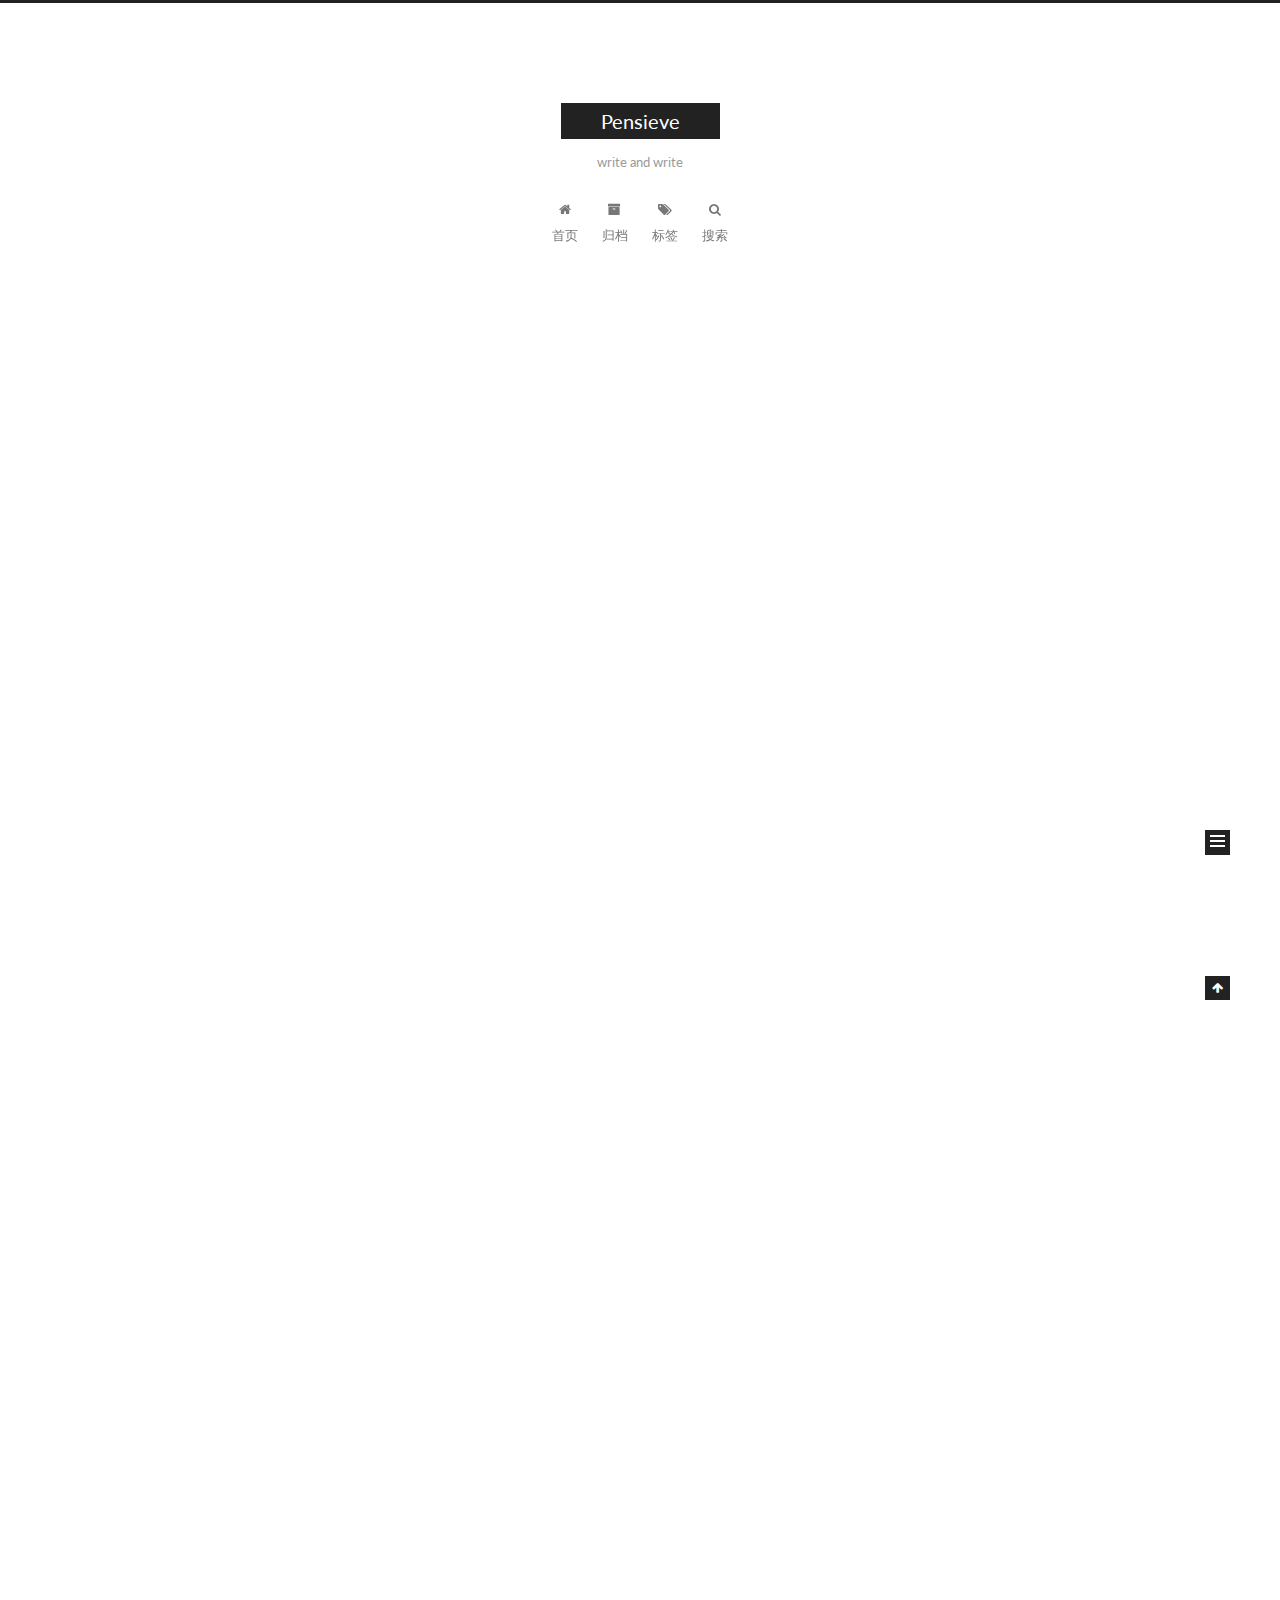
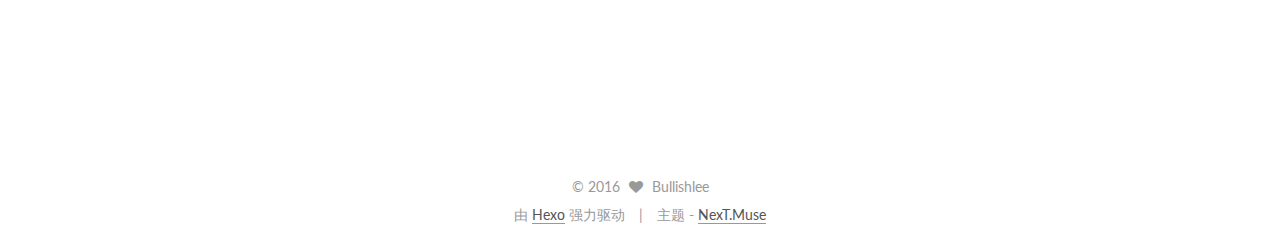
<file: index.html>
<!doctype html>



  


<html class="theme-next muse use-motion">
<head>
  <meta charset="UTF-8"/>
<meta http-equiv="X-UA-Compatible" content="IE=edge,chrome=1" />
<meta name="viewport" content="width=device-width, initial-scale=1, maximum-scale=1"/>



<meta http-equiv="Cache-Control" content="no-transform" />
<meta http-equiv="Cache-Control" content="no-siteapp" />












  
  
  <link href="/vendors/fancybox/source/jquery.fancybox.css?v=2.1.5" rel="stylesheet" type="text/css" />




  
  
  
  

  
    
    
  

  

  

  

  

  
    
    
    <link href="//fonts.googleapis.com/css?family=Lato:300,300italic,400,400italic,700,700italic&subset=latin,latin-ext" rel="stylesheet" type="text/css">
  






<link href="/vendors/font-awesome/css/font-awesome.min.css?v=4.4.0" rel="stylesheet" type="text/css" />

<link href="/css/main.css?v=5.0.1" rel="stylesheet" type="text/css" />


  <meta name="keywords" content="“pensieve”" />








  <link rel="shortcut icon" type="image/x-icon" href="/favicon.ico?v=5.0.1" />






<meta property="og:type" content="website">
<meta property="og:title" content="Pensieve">
<meta property="og:url" content="http://lijiacheng.ac.cn/index.html">
<meta property="og:site_name" content="Pensieve">
<meta name="twitter:card" content="summary">
<meta name="twitter:title" content="Pensieve">



<script type="text/javascript" id="hexo.configuration">
  var NexT = window.NexT || {};
  var CONFIG = {
    scheme: 'Muse',
    sidebar: {"position":"left","display":"post"},
    fancybox: true,
    motion: true,
    duoshuo: {
      userId: 0,
      author: '博主'
    }
  };
</script>




  <link rel="canonical" href="http://lijiacheng.ac.cn/"/>

  <title> Pensieve </title>
</head>

<body itemscope itemtype="http://schema.org/WebPage" lang="zh-Hans">

  


<script>
  (function(i,s,o,g,r,a,m){i['GoogleAnalyticsObject']=r;i[r]=i[r]||function(){
            (i[r].q=i[r].q||[]).push(arguments)},i[r].l=1*new Date();a=s.createElement(o),
          m=s.getElementsByTagName(o)[0];a.async=1;a.src=g;m.parentNode.insertBefore(a,m)
  })(window,document,'script','//www.google-analytics.com/analytics.js','ga');
  ga('create', 'UA-84672351-1', 'auto');
  ga('send', 'pageview');
</script>









  
  
    
  

  <div class="container one-collumn sidebar-position-left 
   page-home 
 ">
    <div class="headband"></div>

    <header id="header" class="header" itemscope itemtype="http://schema.org/WPHeader">
      <div class="header-inner"><div class="site-meta ">
  

  <div class="custom-logo-site-title">
    <a href="/"  class="brand" rel="start">
      <span class="logo-line-before"><i></i></span>
      <span class="site-title">Pensieve</span>
      <span class="logo-line-after"><i></i></span>
    </a>
  </div>
  <p class="site-subtitle">write and write</p>
</div>

<div class="site-nav-toggle">
  <button>
    <span class="btn-bar"></span>
    <span class="btn-bar"></span>
    <span class="btn-bar"></span>
  </button>
</div>

<nav class="site-nav">
  

  
    <ul id="menu" class="menu">
      
        
        <li class="menu-item menu-item-home">
          <a href="/" rel="section">
            
              <i class="menu-item-icon fa fa-fw fa-home"></i> <br />
            
            首页
          </a>
        </li>
      
        
        <li class="menu-item menu-item-archives">
          <a href="/archives" rel="section">
            
              <i class="menu-item-icon fa fa-fw fa-archive"></i> <br />
            
            归档
          </a>
        </li>
      
        
        <li class="menu-item menu-item-tags">
          <a href="/tags" rel="section">
            
              <i class="menu-item-icon fa fa-fw fa-tags"></i> <br />
            
            标签
          </a>
        </li>
      

      
        <li class="menu-item menu-item-search">
          
            <a href="javascript:;" class="popup-trigger">
          
            
              <i class="menu-item-icon fa fa-search fa-fw"></i> <br />
            
            搜索
          </a>
        </li>
      
    </ul>
  

  
    <div class="site-search">
      
  <div class="popup">
 <span class="search-icon fa fa-search"></span>
 <input type="text" id="local-search-input">
 <div id="local-search-result"></div>
 <span class="popup-btn-close">close</span>
</div>


    </div>
  
</nav>

 </div>
    </header>

    <main id="main" class="main">
      <div class="main-inner">
        <div class="content-wrap">
          <div id="content" class="content">
            
  <section id="posts" class="posts-expand">
    
      

  
  

  
  
  

  <article class="post post-type-normal " itemscope itemtype="http://schema.org/Article">

    
      <header class="post-header">

        
        
          <h1 class="post-title" itemprop="name headline">
            
            
              
                
                <a class="post-title-link" href="/2016/09/22/Begin/" itemprop="url">
                  Begin
                </a>
              
            
          </h1>
        

        <div class="post-meta">
          <span class="post-time">
            <span class="post-meta-item-icon">
              <i class="fa fa-calendar-o"></i>
            </span>
            <span class="post-meta-item-text">发表于</span>
            <time itemprop="dateCreated" datetime="2016-09-22T21:15:27+08:00" content="2016-09-22">
              2016-09-22
            </time>
          </span>

          

          
            
          

          

          
          

          
        </div>
      </header>
    


    <div class="post-body" itemprop="articleBody">

      
      

      
        
          
            <ul>
<li>机场比婚礼的殿堂见证了更多真诚的吻，医院的墙比教堂听到了更多的祈祷。<br>—— Shreya Ayanna Chaudhary</li>
</ul>
<hr>
<ul>
<li>如果说俄罗斯方块教会了我什么，那就是错误越积越多，成绩却会消失。<br>—— Sanjay Kadam</li>
</ul>
<hr>
<ul>
<li>有时当我想问上帝当他可以做些什么的时候，为什么他却会允许贫穷、饥饿和不公的存在，但是我怕他会问我同样的问题。  —— 匿名</li>
</ul>
<hr>
<ul>
<li>快乐很简单，简单却很难 ——Rabindranath Tagore</li>
</ul>
<hr>
<ul>
<li>二战期间一位狱中的犹太人刻在集中营墙上的话。 —— Biman Dua</li>
</ul>
<hr>
<ul>
<li>Arthur Ashe(亚瑟·阿什)，传奇性的温布尔登网球选手，因1983年做心脏手术时被使用了受感染的血液而染上艾滋病濒临死亡。他收到了来自他的粉丝来自世界各地的信件，其中一份写着：“为什么上帝偏偏选择了你经受如此病痛？”Arthur Ashe如此回复：“世界上有50,000,000个孩子开始打网球，5,000,000个学习网球，500,000个接受专业训练，50,00个打到巡回赛，500个打到大满贯，50个打到温布尔登，4个进入半决赛，2个最终进入决赛。当我成为拿着奖杯的那个人时，我从不问上帝‘为什么是我’”。<br>现在遭受病痛，我也不该问上帝‘为什么是我’。  —— Vikram Bhat</li>
</ul>
<hr>
<ul>
<li>当我5岁的时候，我妈妈告诉我快乐是生活的真谛。后来我上了学，他们问我长大了想干什么，我写下“快乐”。他们说我不懂这个问题，我说他们不懂生活。 ——John Lennon(约翰·列侬)</li>
</ul>
<hr>
<ul>
<li>达赖喇嘛，当被问到关于人类他最惊讶的是什么时，他说：“人，因为他牺牲健康来赚钱，又花钱来恢复健康。因为太担心未来而不能享受现在，所以他既不活在现在，也不活在未来。”<br>—— Arun Subramanian</li>
</ul>
<hr>

          
        
      
    </div>

    <div>
      
    </div>

    <div>
      
    </div>

    <footer class="post-footer">
      

      

      
      
        <div class="post-eof"></div>
      
    </footer>
  </article>


    
  </section>

  


          </div>
          


          

        </div>
        
          
  
  <div class="sidebar-toggle">
    <div class="sidebar-toggle-line-wrap">
      <span class="sidebar-toggle-line sidebar-toggle-line-first"></span>
      <span class="sidebar-toggle-line sidebar-toggle-line-middle"></span>
      <span class="sidebar-toggle-line sidebar-toggle-line-last"></span>
    </div>
  </div>

  <aside id="sidebar" class="sidebar">
    <div class="sidebar-inner">

      

      

      <section class="site-overview sidebar-panel  sidebar-panel-active ">
        <div class="site-author motion-element" itemprop="author" itemscope itemtype="http://schema.org/Person">
          <img class="site-author-image" itemprop="image"
               src="/images/avatar.png"
               alt="Bullishlee" />
          <p class="site-author-name" itemprop="name">Bullishlee</p>
          <p class="site-description motion-element" itemprop="description"></p>
        </div>
        <nav class="site-state motion-element">
          <div class="site-state-item site-state-posts">
            <a href="/archives">
              <span class="site-state-item-count">1</span>
              <span class="site-state-item-name">日志</span>
            </a>
          </div>

          

          
            <div class="site-state-item site-state-tags">
              <a href="/tags">
                <span class="site-state-item-count">1</span>
                <span class="site-state-item-name">标签</span>
              </a>
            </div>
          

        </nav>

        

        <div class="links-of-author motion-element">
          
        </div>

        
        

        
        

      </section>

      

    </div>
  </aside>


        
      </div>
    </main>

    <footer id="footer" class="footer">
      <div class="footer-inner">
        <div class="copyright" >
  
  &copy; 
  <span itemprop="copyrightYear">2016</span>
  <span class="with-love">
    <i class="fa fa-heart"></i>
  </span>
  <span class="author" itemprop="copyrightHolder">Bullishlee</span>
</div>

<div class="powered-by">
  由 <a class="theme-link" href="https://hexo.io">Hexo</a> 强力驱动
</div>

<div class="theme-info">
  主题 -
  <a class="theme-link" href="https://github.com/iissnan/hexo-theme-next">
    NexT.Muse
  </a>
</div>

        

        
      </div>
    </footer>

    <div class="back-to-top">
      <i class="fa fa-arrow-up"></i>
    </div>
  </div>

  

<script type="text/javascript">
  if (Object.prototype.toString.call(window.Promise) !== '[object Function]') {
    window.Promise = null;
  }
</script>









  



  
  <script type="text/javascript" src="/vendors/jquery/index.js?v=2.1.3"></script>

  
  <script type="text/javascript" src="/vendors/fastclick/lib/fastclick.min.js?v=1.0.6"></script>

  
  <script type="text/javascript" src="/vendors/jquery_lazyload/jquery.lazyload.js?v=1.9.7"></script>

  
  <script type="text/javascript" src="/vendors/velocity/velocity.min.js?v=1.2.1"></script>

  
  <script type="text/javascript" src="/vendors/velocity/velocity.ui.min.js?v=1.2.1"></script>

  
  <script type="text/javascript" src="/vendors/fancybox/source/jquery.fancybox.pack.js?v=2.1.5"></script>


  


  <script type="text/javascript" src="/js/src/utils.js?v=5.0.1"></script>

  <script type="text/javascript" src="/js/src/motion.js?v=5.0.1"></script>



  
  

  

  


  <script type="text/javascript" src="/js/src/bootstrap.js?v=5.0.1"></script>



  



  




  
  
  <script type="text/javascript">
    // Popup Window;
    var isfetched = false;
    // Search DB path;
    var search_path = "search.xml";
    if (search_path.length == 0) {
       search_path = "search.xml";
    }
    var path = "/" + search_path;
    // monitor main search box;

    function proceedsearch() {
      $("body").append('<div class="popoverlay">').css('overflow', 'hidden');
      $('.popup').toggle();

    }
    // search function;
    var searchFunc = function(path, search_id, content_id) {
    'use strict';
    $.ajax({
        url: path,
        dataType: "xml",
        async: true,
        success: function( xmlResponse ) {
            // get the contents from search data
            isfetched = true;
            $('.popup').detach().appendTo('.header-inner');
            var datas = $( "entry", xmlResponse ).map(function() {
                return {
                    title: $( "title", this ).text(),
                    content: $("content",this).text(),
                    url: $( "url" , this).text()
                };
            }).get();
            var $input = document.getElementById(search_id);
            var $resultContent = document.getElementById(content_id);
            $input.addEventListener('input', function(){
                var matchcounts = 0;
                var str='<ul class=\"search-result-list\">';
                var keywords = this.value.trim().toLowerCase().split(/[\s\-]+/);
                $resultContent.innerHTML = "";
                if (this.value.trim().length > 1) {
                // perform local searching
                datas.forEach(function(data) {
                    var isMatch = true;
                    var content_index = [];
                    var data_title = data.title.trim().toLowerCase();
                    var data_content = data.content.trim().replace(/<[^>]+>/g,"").toLowerCase();
                    var data_url = data.url;
                    var index_title = -1;
                    var index_content = -1;
                    var first_occur = -1;
                    // only match artiles with not empty titles and contents
                    if(data_title != '' && data_content != '') {
                        keywords.forEach(function(keyword, i) {
                            index_title = data_title.indexOf(keyword);
                            index_content = data_content.indexOf(keyword);
                            if( index_title < 0 && index_content < 0 ){
                                isMatch = false;
                            } else {
                                if (index_content < 0) {
                                    index_content = 0;
                                }
                                if (i == 0) {
                                    first_occur = index_content;
                                }
                            }
                        });
                    }
                    // show search results
                    if (isMatch) {
                        matchcounts += 1;
                        str += "<li><a href='"+ data_url +"' class='search-result-title'>"+ data_title +"</a>";
                        var content = data.content.trim().replace(/<[^>]+>/g,"");
                        if (first_occur >= 0) {
                            // cut out 100 characters
                            var start = first_occur - 20;
                            var end = first_occur + 80;
                            if(start < 0){
                                start = 0;
                            }
                            if(start == 0){
                                end = 50;
                            }
                            if(end > content.length){
                                end = content.length;
                            }
                            var match_content = content.substring(start, end);
                            // highlight all keywords
                            keywords.forEach(function(keyword){
                                var regS = new RegExp(keyword, "gi");
                                match_content = match_content.replace(regS, "<b class=\"search-keyword\">"+keyword+"</b>");
                            });

                            str += "<p class=\"search-result\">" + match_content +"...</p>"
                        }
                        str += "</li>";
                    }
                })};
                str += "</ul>";
                if (matchcounts == 0) { str = '<div id="no-result"><i class="fa fa-frown-o fa-5x" /></div>' }
                if (keywords == "") { str = '<div id="no-result"><i class="fa fa-search fa-5x" /></div>' }
                $resultContent.innerHTML = str;
            });
            proceedsearch();
        }
    });}

    // handle and trigger popup window;
    $('.popup-trigger').click(function(e) {
      e.stopPropagation();
      if (isfetched == false) {
        searchFunc(path, 'local-search-input', 'local-search-result');
      } else {
        proceedsearch();
      };

    });

    $('.popup-btn-close').click(function(e){
      $('.popup').hide();
      $(".popoverlay").remove();
      $('body').css('overflow', '');
    });
    $('.popup').click(function(e){
      e.stopPropagation();
    });
  </script>


  

  

  

</body>
</html>
</file>
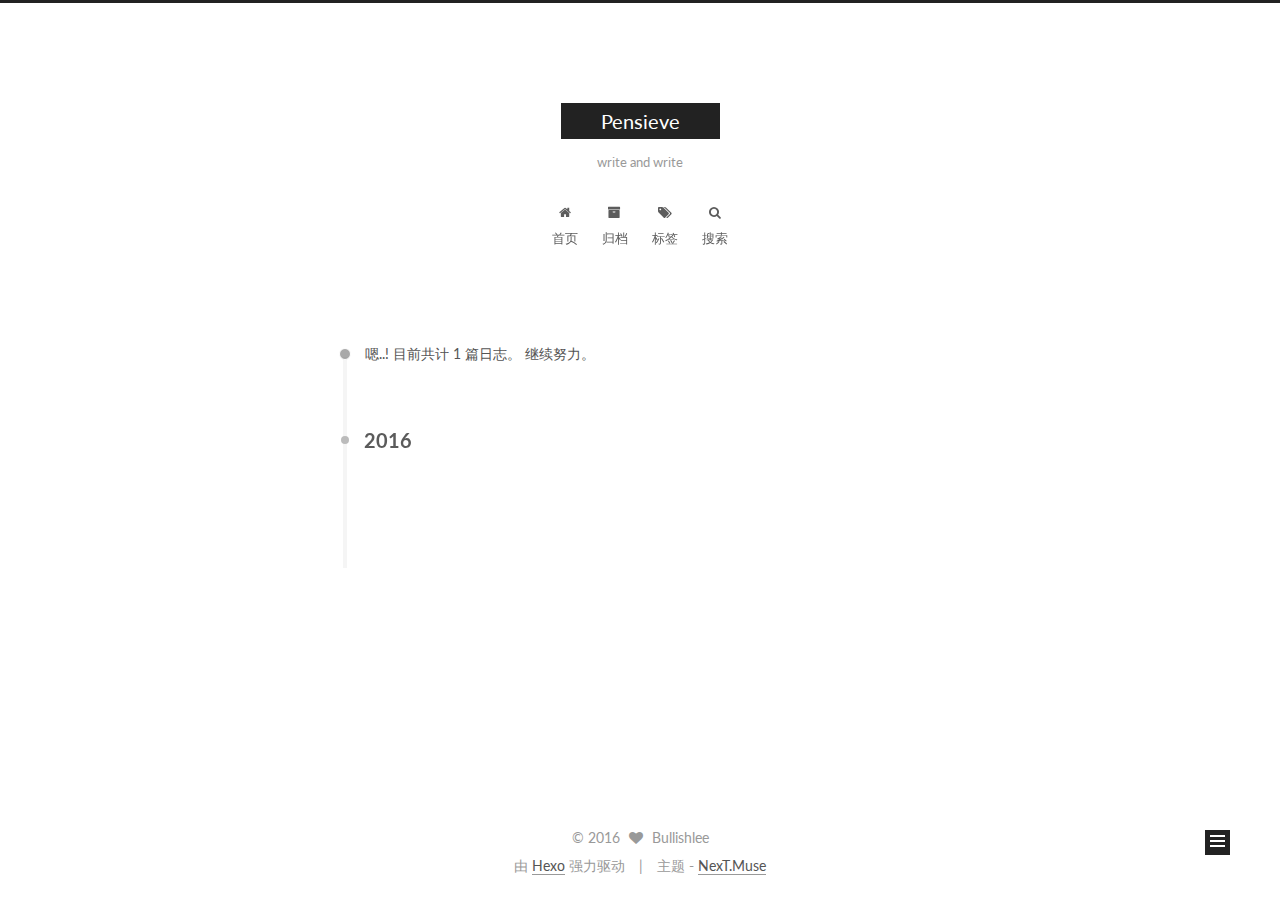
<file: archives/index.html>
<!doctype html>



  


<html class="theme-next muse use-motion">
<head>
  <meta charset="UTF-8"/>
<meta http-equiv="X-UA-Compatible" content="IE=edge,chrome=1" />
<meta name="viewport" content="width=device-width, initial-scale=1, maximum-scale=1"/>



<meta http-equiv="Cache-Control" content="no-transform" />
<meta http-equiv="Cache-Control" content="no-siteapp" />












  
  
  <link href="/vendors/fancybox/source/jquery.fancybox.css?v=2.1.5" rel="stylesheet" type="text/css" />




  
  
  
  

  
    
    
  

  

  

  

  

  
    
    
    <link href="//fonts.googleapis.com/css?family=Lato:300,300italic,400,400italic,700,700italic&subset=latin,latin-ext" rel="stylesheet" type="text/css">
  






<link href="/vendors/font-awesome/css/font-awesome.min.css?v=4.4.0" rel="stylesheet" type="text/css" />

<link href="/css/main.css?v=5.0.1" rel="stylesheet" type="text/css" />


  <meta name="keywords" content="“pensieve”" />








  <link rel="shortcut icon" type="image/x-icon" href="/favicon.ico?v=5.0.1" />






<meta property="og:type" content="website">
<meta property="og:title" content="Pensieve">
<meta property="og:url" content="http://lijiacheng.ac.cn/archives/index.html">
<meta property="og:site_name" content="Pensieve">
<meta name="twitter:card" content="summary">
<meta name="twitter:title" content="Pensieve">



<script type="text/javascript" id="hexo.configuration">
  var NexT = window.NexT || {};
  var CONFIG = {
    scheme: 'Muse',
    sidebar: {"position":"left","display":"post"},
    fancybox: true,
    motion: true,
    duoshuo: {
      userId: 0,
      author: '博主'
    }
  };
</script>




  <link rel="canonical" href="http://lijiacheng.ac.cn/archives/"/>

  <title> 归档 | Pensieve </title>
</head>

<body itemscope itemtype="http://schema.org/WebPage" lang="zh-Hans">

  


<script>
  (function(i,s,o,g,r,a,m){i['GoogleAnalyticsObject']=r;i[r]=i[r]||function(){
            (i[r].q=i[r].q||[]).push(arguments)},i[r].l=1*new Date();a=s.createElement(o),
          m=s.getElementsByTagName(o)[0];a.async=1;a.src=g;m.parentNode.insertBefore(a,m)
  })(window,document,'script','//www.google-analytics.com/analytics.js','ga');
  ga('create', 'UA-84672351-1', 'auto');
  ga('send', 'pageview');
</script>









  
  
    
  

  <div class="container one-collumn sidebar-position-left  page-archive  ">
    <div class="headband"></div>

    <header id="header" class="header" itemscope itemtype="http://schema.org/WPHeader">
      <div class="header-inner"><div class="site-meta ">
  

  <div class="custom-logo-site-title">
    <a href="/"  class="brand" rel="start">
      <span class="logo-line-before"><i></i></span>
      <span class="site-title">Pensieve</span>
      <span class="logo-line-after"><i></i></span>
    </a>
  </div>
  <p class="site-subtitle">write and write</p>
</div>

<div class="site-nav-toggle">
  <button>
    <span class="btn-bar"></span>
    <span class="btn-bar"></span>
    <span class="btn-bar"></span>
  </button>
</div>

<nav class="site-nav">
  

  
    <ul id="menu" class="menu">
      
        
        <li class="menu-item menu-item-home">
          <a href="/" rel="section">
            
              <i class="menu-item-icon fa fa-fw fa-home"></i> <br />
            
            首页
          </a>
        </li>
      
        
        <li class="menu-item menu-item-archives">
          <a href="/archives" rel="section">
            
              <i class="menu-item-icon fa fa-fw fa-archive"></i> <br />
            
            归档
          </a>
        </li>
      
        
        <li class="menu-item menu-item-tags">
          <a href="/tags" rel="section">
            
              <i class="menu-item-icon fa fa-fw fa-tags"></i> <br />
            
            标签
          </a>
        </li>
      

      
        <li class="menu-item menu-item-search">
          
            <a href="javascript:;" class="popup-trigger">
          
            
              <i class="menu-item-icon fa fa-search fa-fw"></i> <br />
            
            搜索
          </a>
        </li>
      
    </ul>
  

  
    <div class="site-search">
      
  <div class="popup">
 <span class="search-icon fa fa-search"></span>
 <input type="text" id="local-search-input">
 <div id="local-search-result"></div>
 <span class="popup-btn-close">close</span>
</div>


    </div>
  
</nav>

 </div>
    </header>

    <main id="main" class="main">
      <div class="main-inner">
        <div class="content-wrap">
          <div id="content" class="content">
            

  <section id="posts" class="posts-collapse">
    <span class="archive-move-on"></span>

    <span class="archive-page-counter">
      
      
      
        
      
      嗯..! 目前共计 1 篇日志。 继续努力。
    </span>

    

      
      
      

      
        
        <div class="collection-title">
          <h2 class="archive-year motion-element" id="archive-year-2016">2016</h2>
        </div>
      
      

      

  <article class="post post-type-normal" itemscope itemtype="http://schema.org/Article">
    <header class="post-header">

      <h1 class="post-title">
        
            <a class="post-title-link" href="/2016/09/22/Begin/" itemprop="url">
              
                <span itemprop="name">Begin</span>
              
            </a>
        
      </h1>

      <div class="post-meta">
        <time class="post-time" itemprop="dateCreated"
              datetime="2016-09-22T21:15:27+08:00"
              content="2016-09-22" >
          09-22
        </time>
      </div>

    </header>
  </article>



    

  </section>

  



          </div>
          


          

        </div>
        
          
  
  <div class="sidebar-toggle">
    <div class="sidebar-toggle-line-wrap">
      <span class="sidebar-toggle-line sidebar-toggle-line-first"></span>
      <span class="sidebar-toggle-line sidebar-toggle-line-middle"></span>
      <span class="sidebar-toggle-line sidebar-toggle-line-last"></span>
    </div>
  </div>

  <aside id="sidebar" class="sidebar">
    <div class="sidebar-inner">

      

      

      <section class="site-overview sidebar-panel  sidebar-panel-active ">
        <div class="site-author motion-element" itemprop="author" itemscope itemtype="http://schema.org/Person">
          <img class="site-author-image" itemprop="image"
               src="/images/avatar.png"
               alt="Bullishlee" />
          <p class="site-author-name" itemprop="name">Bullishlee</p>
          <p class="site-description motion-element" itemprop="description"></p>
        </div>
        <nav class="site-state motion-element">
          <div class="site-state-item site-state-posts">
            <a href="/archives">
              <span class="site-state-item-count">1</span>
              <span class="site-state-item-name">日志</span>
            </a>
          </div>

          

          
            <div class="site-state-item site-state-tags">
              <a href="/tags">
                <span class="site-state-item-count">1</span>
                <span class="site-state-item-name">标签</span>
              </a>
            </div>
          

        </nav>

        

        <div class="links-of-author motion-element">
          
        </div>

        
        

        
        

      </section>

      

    </div>
  </aside>


        
      </div>
    </main>

    <footer id="footer" class="footer">
      <div class="footer-inner">
        <div class="copyright" >
  
  &copy; 
  <span itemprop="copyrightYear">2016</span>
  <span class="with-love">
    <i class="fa fa-heart"></i>
  </span>
  <span class="author" itemprop="copyrightHolder">Bullishlee</span>
</div>

<div class="powered-by">
  由 <a class="theme-link" href="https://hexo.io">Hexo</a> 强力驱动
</div>

<div class="theme-info">
  主题 -
  <a class="theme-link" href="https://github.com/iissnan/hexo-theme-next">
    NexT.Muse
  </a>
</div>

        

        
      </div>
    </footer>

    <div class="back-to-top">
      <i class="fa fa-arrow-up"></i>
    </div>
  </div>

  

<script type="text/javascript">
  if (Object.prototype.toString.call(window.Promise) !== '[object Function]') {
    window.Promise = null;
  }
</script>









  



  
  <script type="text/javascript" src="/vendors/jquery/index.js?v=2.1.3"></script>

  
  <script type="text/javascript" src="/vendors/fastclick/lib/fastclick.min.js?v=1.0.6"></script>

  
  <script type="text/javascript" src="/vendors/jquery_lazyload/jquery.lazyload.js?v=1.9.7"></script>

  
  <script type="text/javascript" src="/vendors/velocity/velocity.min.js?v=1.2.1"></script>

  
  <script type="text/javascript" src="/vendors/velocity/velocity.ui.min.js?v=1.2.1"></script>

  
  <script type="text/javascript" src="/vendors/fancybox/source/jquery.fancybox.pack.js?v=2.1.5"></script>


  


  <script type="text/javascript" src="/js/src/utils.js?v=5.0.1"></script>

  <script type="text/javascript" src="/js/src/motion.js?v=5.0.1"></script>



  
  

  
  
    <script type="text/javascript" id="motion.page.archive">
      $('.archive-year').velocity('transition.slideLeftIn');
    </script>
  


  


  <script type="text/javascript" src="/js/src/bootstrap.js?v=5.0.1"></script>



  



  




  
  
  <script type="text/javascript">
    // Popup Window;
    var isfetched = false;
    // Search DB path;
    var search_path = "search.xml";
    if (search_path.length == 0) {
       search_path = "search.xml";
    }
    var path = "/" + search_path;
    // monitor main search box;

    function proceedsearch() {
      $("body").append('<div class="popoverlay">').css('overflow', 'hidden');
      $('.popup').toggle();

    }
    // search function;
    var searchFunc = function(path, search_id, content_id) {
    'use strict';
    $.ajax({
        url: path,
        dataType: "xml",
        async: true,
        success: function( xmlResponse ) {
            // get the contents from search data
            isfetched = true;
            $('.popup').detach().appendTo('.header-inner');
            var datas = $( "entry", xmlResponse ).map(function() {
                return {
                    title: $( "title", this ).text(),
                    content: $("content",this).text(),
                    url: $( "url" , this).text()
                };
            }).get();
            var $input = document.getElementById(search_id);
            var $resultContent = document.getElementById(content_id);
            $input.addEventListener('input', function(){
                var matchcounts = 0;
                var str='<ul class=\"search-result-list\">';
                var keywords = this.value.trim().toLowerCase().split(/[\s\-]+/);
                $resultContent.innerHTML = "";
                if (this.value.trim().length > 1) {
                // perform local searching
                datas.forEach(function(data) {
                    var isMatch = true;
                    var content_index = [];
                    var data_title = data.title.trim().toLowerCase();
                    var data_content = data.content.trim().replace(/<[^>]+>/g,"").toLowerCase();
                    var data_url = data.url;
                    var index_title = -1;
                    var index_content = -1;
                    var first_occur = -1;
                    // only match artiles with not empty titles and contents
                    if(data_title != '' && data_content != '') {
                        keywords.forEach(function(keyword, i) {
                            index_title = data_title.indexOf(keyword);
                            index_content = data_content.indexOf(keyword);
                            if( index_title < 0 && index_content < 0 ){
                                isMatch = false;
                            } else {
                                if (index_content < 0) {
                                    index_content = 0;
                                }
                                if (i == 0) {
                                    first_occur = index_content;
                                }
                            }
                        });
                    }
                    // show search results
                    if (isMatch) {
                        matchcounts += 1;
                        str += "<li><a href='"+ data_url +"' class='search-result-title'>"+ data_title +"</a>";
                        var content = data.content.trim().replace(/<[^>]+>/g,"");
                        if (first_occur >= 0) {
                            // cut out 100 characters
                            var start = first_occur - 20;
                            var end = first_occur + 80;
                            if(start < 0){
                                start = 0;
                            }
                            if(start == 0){
                                end = 50;
                            }
                            if(end > content.length){
                                end = content.length;
                            }
                            var match_content = content.substring(start, end);
                            // highlight all keywords
                            keywords.forEach(function(keyword){
                                var regS = new RegExp(keyword, "gi");
                                match_content = match_content.replace(regS, "<b class=\"search-keyword\">"+keyword+"</b>");
                            });

                            str += "<p class=\"search-result\">" + match_content +"...</p>"
                        }
                        str += "</li>";
                    }
                })};
                str += "</ul>";
                if (matchcounts == 0) { str = '<div id="no-result"><i class="fa fa-frown-o fa-5x" /></div>' }
                if (keywords == "") { str = '<div id="no-result"><i class="fa fa-search fa-5x" /></div>' }
                $resultContent.innerHTML = str;
            });
            proceedsearch();
        }
    });}

    // handle and trigger popup window;
    $('.popup-trigger').click(function(e) {
      e.stopPropagation();
      if (isfetched == false) {
        searchFunc(path, 'local-search-input', 'local-search-result');
      } else {
        proceedsearch();
      };

    });

    $('.popup-btn-close').click(function(e){
      $('.popup').hide();
      $(".popoverlay").remove();
      $('body').css('overflow', '');
    });
    $('.popup').click(function(e){
      e.stopPropagation();
    });
  </script>


  

  

  

</body>
</html>
</file>
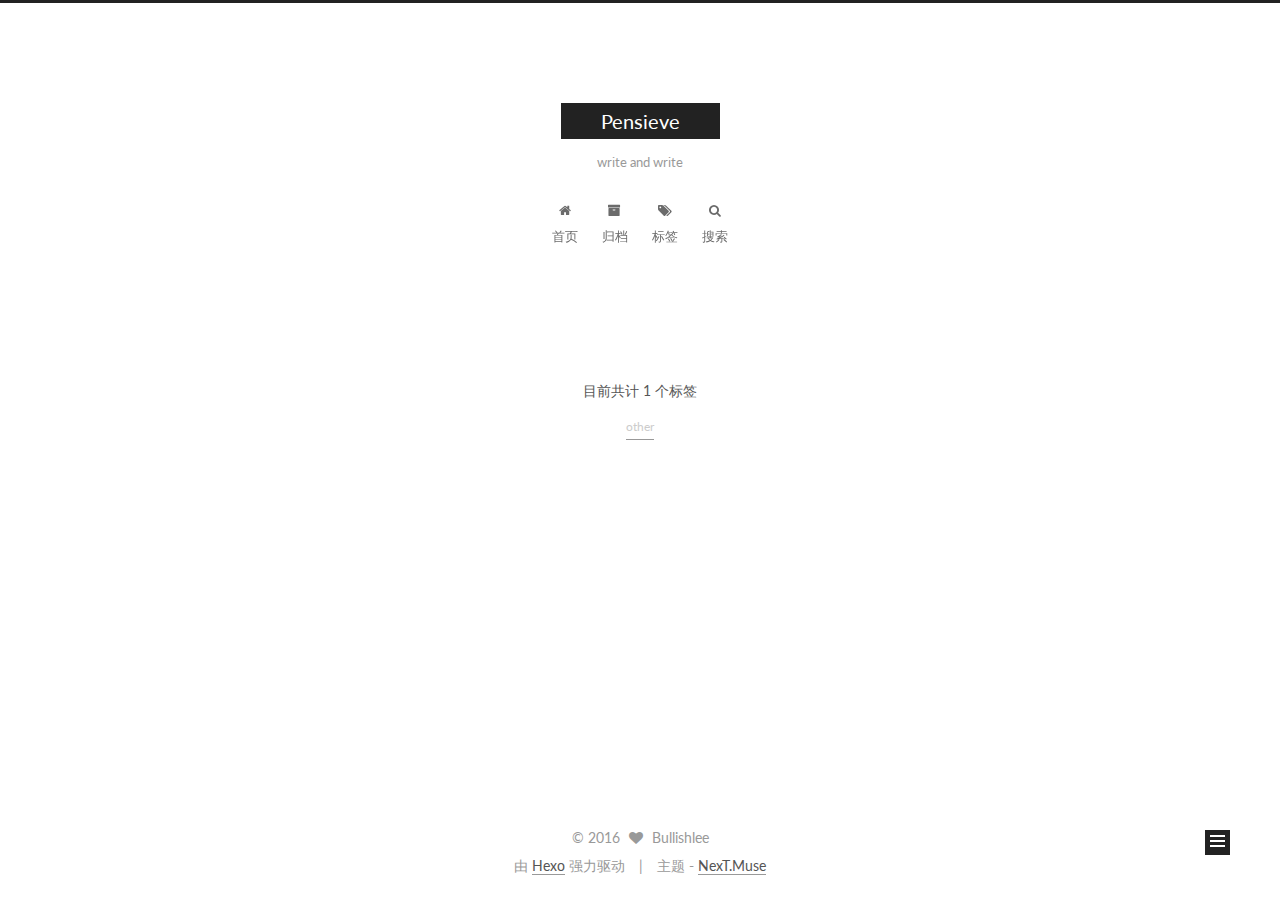
<file: tags/index.html>
<!doctype html>



  


<html class="theme-next muse use-motion">
<head>
  <meta charset="UTF-8"/>
<meta http-equiv="X-UA-Compatible" content="IE=edge,chrome=1" />
<meta name="viewport" content="width=device-width, initial-scale=1, maximum-scale=1"/>



<meta http-equiv="Cache-Control" content="no-transform" />
<meta http-equiv="Cache-Control" content="no-siteapp" />












  
  
  <link href="/vendors/fancybox/source/jquery.fancybox.css?v=2.1.5" rel="stylesheet" type="text/css" />




  
  
  
  

  
    
    
  

  

  

  

  

  
    
    
    <link href="//fonts.googleapis.com/css?family=Lato:300,300italic,400,400italic,700,700italic&subset=latin,latin-ext" rel="stylesheet" type="text/css">
  






<link href="/vendors/font-awesome/css/font-awesome.min.css?v=4.4.0" rel="stylesheet" type="text/css" />

<link href="/css/main.css?v=5.0.1" rel="stylesheet" type="text/css" />


  <meta name="keywords" content="“pensieve”" />








  <link rel="shortcut icon" type="image/x-icon" href="/favicon.ico?v=5.0.1" />






<meta property="og:type" content="website">
<meta property="og:title" content="标签">
<meta property="og:url" content="http://lijiacheng.ac.cn/tags/index.html">
<meta property="og:site_name" content="Pensieve">
<meta property="og:updated_time" content="2016-09-23T12:52:22.000Z">
<meta name="twitter:card" content="summary">
<meta name="twitter:title" content="标签">



<script type="text/javascript" id="hexo.configuration">
  var NexT = window.NexT || {};
  var CONFIG = {
    scheme: 'Muse',
    sidebar: {"position":"left","display":"post"},
    fancybox: true,
    motion: true,
    duoshuo: {
      userId: 0,
      author: '博主'
    }
  };
</script>




  <link rel="canonical" href="http://lijiacheng.ac.cn/tags/"/>

  <title>
  

  
    标签 | Pensieve
  
</title>
</head>

<body itemscope itemtype="http://schema.org/WebPage" lang="zh-Hans">

  


<script>
  (function(i,s,o,g,r,a,m){i['GoogleAnalyticsObject']=r;i[r]=i[r]||function(){
            (i[r].q=i[r].q||[]).push(arguments)},i[r].l=1*new Date();a=s.createElement(o),
          m=s.getElementsByTagName(o)[0];a.async=1;a.src=g;m.parentNode.insertBefore(a,m)
  })(window,document,'script','//www.google-analytics.com/analytics.js','ga');
  ga('create', 'UA-84672351-1', 'auto');
  ga('send', 'pageview');
</script>









  
  
    
  

  <div class="container one-collumn sidebar-position-left  ">
    <div class="headband"></div>

    <header id="header" class="header" itemscope itemtype="http://schema.org/WPHeader">
      <div class="header-inner"><div class="site-meta ">
  

  <div class="custom-logo-site-title">
    <a href="/"  class="brand" rel="start">
      <span class="logo-line-before"><i></i></span>
      <span class="site-title">Pensieve</span>
      <span class="logo-line-after"><i></i></span>
    </a>
  </div>
  <p class="site-subtitle">write and write</p>
</div>

<div class="site-nav-toggle">
  <button>
    <span class="btn-bar"></span>
    <span class="btn-bar"></span>
    <span class="btn-bar"></span>
  </button>
</div>

<nav class="site-nav">
  

  
    <ul id="menu" class="menu">
      
        
        <li class="menu-item menu-item-home">
          <a href="/" rel="section">
            
              <i class="menu-item-icon fa fa-fw fa-home"></i> <br />
            
            首页
          </a>
        </li>
      
        
        <li class="menu-item menu-item-archives">
          <a href="/archives" rel="section">
            
              <i class="menu-item-icon fa fa-fw fa-archive"></i> <br />
            
            归档
          </a>
        </li>
      
        
        <li class="menu-item menu-item-tags">
          <a href="/tags" rel="section">
            
              <i class="menu-item-icon fa fa-fw fa-tags"></i> <br />
            
            标签
          </a>
        </li>
      

      
        <li class="menu-item menu-item-search">
          
            <a href="javascript:;" class="popup-trigger">
          
            
              <i class="menu-item-icon fa fa-search fa-fw"></i> <br />
            
            搜索
          </a>
        </li>
      
    </ul>
  

  
    <div class="site-search">
      
  <div class="popup">
 <span class="search-icon fa fa-search"></span>
 <input type="text" id="local-search-input">
 <div id="local-search-result"></div>
 <span class="popup-btn-close">close</span>
</div>


    </div>
  
</nav>

 </div>
    </header>

    <main id="main" class="main">
      <div class="main-inner">
        <div class="content-wrap">
          <div id="content" class="content">
            

  <div id="posts" class="posts-expand">
    
    
      <div class="tag-cloud">
        <div class="tag-cloud-title">
            目前共计 1 个标签
        </div>
        <div class="tag-cloud-tags">
          <a href="/tags/other/" style="font-size: 12px; color: #ccc">other</a>
        </div>
      </div>
    
  </div>


          </div>
          


          
  <div class="comments" id="comments">
    
  </div>


        </div>
        
          
  
  <div class="sidebar-toggle">
    <div class="sidebar-toggle-line-wrap">
      <span class="sidebar-toggle-line sidebar-toggle-line-first"></span>
      <span class="sidebar-toggle-line sidebar-toggle-line-middle"></span>
      <span class="sidebar-toggle-line sidebar-toggle-line-last"></span>
    </div>
  </div>

  <aside id="sidebar" class="sidebar">
    <div class="sidebar-inner">

      

      

      <section class="site-overview sidebar-panel  sidebar-panel-active ">
        <div class="site-author motion-element" itemprop="author" itemscope itemtype="http://schema.org/Person">
          <img class="site-author-image" itemprop="image"
               src="/images/avatar.png"
               alt="Bullishlee" />
          <p class="site-author-name" itemprop="name">Bullishlee</p>
          <p class="site-description motion-element" itemprop="description"></p>
        </div>
        <nav class="site-state motion-element">
          <div class="site-state-item site-state-posts">
            <a href="/archives">
              <span class="site-state-item-count">1</span>
              <span class="site-state-item-name">日志</span>
            </a>
          </div>

          

          
            <div class="site-state-item site-state-tags">
              <a href="/tags">
                <span class="site-state-item-count">1</span>
                <span class="site-state-item-name">标签</span>
              </a>
            </div>
          

        </nav>

        

        <div class="links-of-author motion-element">
          
        </div>

        
        

        
        

      </section>

      

    </div>
  </aside>


        
      </div>
    </main>

    <footer id="footer" class="footer">
      <div class="footer-inner">
        <div class="copyright" >
  
  &copy; 
  <span itemprop="copyrightYear">2016</span>
  <span class="with-love">
    <i class="fa fa-heart"></i>
  </span>
  <span class="author" itemprop="copyrightHolder">Bullishlee</span>
</div>

<div class="powered-by">
  由 <a class="theme-link" href="https://hexo.io">Hexo</a> 强力驱动
</div>

<div class="theme-info">
  主题 -
  <a class="theme-link" href="https://github.com/iissnan/hexo-theme-next">
    NexT.Muse
  </a>
</div>

        

        
      </div>
    </footer>

    <div class="back-to-top">
      <i class="fa fa-arrow-up"></i>
    </div>
  </div>

  

<script type="text/javascript">
  if (Object.prototype.toString.call(window.Promise) !== '[object Function]') {
    window.Promise = null;
  }
</script>









  



  
  <script type="text/javascript" src="/vendors/jquery/index.js?v=2.1.3"></script>

  
  <script type="text/javascript" src="/vendors/fastclick/lib/fastclick.min.js?v=1.0.6"></script>

  
  <script type="text/javascript" src="/vendors/jquery_lazyload/jquery.lazyload.js?v=1.9.7"></script>

  
  <script type="text/javascript" src="/vendors/velocity/velocity.min.js?v=1.2.1"></script>

  
  <script type="text/javascript" src="/vendors/velocity/velocity.ui.min.js?v=1.2.1"></script>

  
  <script type="text/javascript" src="/vendors/fancybox/source/jquery.fancybox.pack.js?v=2.1.5"></script>


  


  <script type="text/javascript" src="/js/src/utils.js?v=5.0.1"></script>

  <script type="text/javascript" src="/js/src/motion.js?v=5.0.1"></script>



  
  

  

  


  <script type="text/javascript" src="/js/src/bootstrap.js?v=5.0.1"></script>



  



  




  
  
  <script type="text/javascript">
    // Popup Window;
    var isfetched = false;
    // Search DB path;
    var search_path = "search.xml";
    if (search_path.length == 0) {
       search_path = "search.xml";
    }
    var path = "/" + search_path;
    // monitor main search box;

    function proceedsearch() {
      $("body").append('<div class="popoverlay">').css('overflow', 'hidden');
      $('.popup').toggle();

    }
    // search function;
    var searchFunc = function(path, search_id, content_id) {
    'use strict';
    $.ajax({
        url: path,
        dataType: "xml",
        async: true,
        success: function( xmlResponse ) {
            // get the contents from search data
            isfetched = true;
            $('.popup').detach().appendTo('.header-inner');
            var datas = $( "entry", xmlResponse ).map(function() {
                return {
                    title: $( "title", this ).text(),
                    content: $("content",this).text(),
                    url: $( "url" , this).text()
                };
            }).get();
            var $input = document.getElementById(search_id);
            var $resultContent = document.getElementById(content_id);
            $input.addEventListener('input', function(){
                var matchcounts = 0;
                var str='<ul class=\"search-result-list\">';
                var keywords = this.value.trim().toLowerCase().split(/[\s\-]+/);
                $resultContent.innerHTML = "";
                if (this.value.trim().length > 1) {
                // perform local searching
                datas.forEach(function(data) {
                    var isMatch = true;
                    var content_index = [];
                    var data_title = data.title.trim().toLowerCase();
                    var data_content = data.content.trim().replace(/<[^>]+>/g,"").toLowerCase();
                    var data_url = data.url;
                    var index_title = -1;
                    var index_content = -1;
                    var first_occur = -1;
                    // only match artiles with not empty titles and contents
                    if(data_title != '' && data_content != '') {
                        keywords.forEach(function(keyword, i) {
                            index_title = data_title.indexOf(keyword);
                            index_content = data_content.indexOf(keyword);
                            if( index_title < 0 && index_content < 0 ){
                                isMatch = false;
                            } else {
                                if (index_content < 0) {
                                    index_content = 0;
                                }
                                if (i == 0) {
                                    first_occur = index_content;
                                }
                            }
                        });
                    }
                    // show search results
                    if (isMatch) {
                        matchcounts += 1;
                        str += "<li><a href='"+ data_url +"' class='search-result-title'>"+ data_title +"</a>";
                        var content = data.content.trim().replace(/<[^>]+>/g,"");
                        if (first_occur >= 0) {
                            // cut out 100 characters
                            var start = first_occur - 20;
                            var end = first_occur + 80;
                            if(start < 0){
                                start = 0;
                            }
                            if(start == 0){
                                end = 50;
                            }
                            if(end > content.length){
                                end = content.length;
                            }
                            var match_content = content.substring(start, end);
                            // highlight all keywords
                            keywords.forEach(function(keyword){
                                var regS = new RegExp(keyword, "gi");
                                match_content = match_content.replace(regS, "<b class=\"search-keyword\">"+keyword+"</b>");
                            });

                            str += "<p class=\"search-result\">" + match_content +"...</p>"
                        }
                        str += "</li>";
                    }
                })};
                str += "</ul>";
                if (matchcounts == 0) { str = '<div id="no-result"><i class="fa fa-frown-o fa-5x" /></div>' }
                if (keywords == "") { str = '<div id="no-result"><i class="fa fa-search fa-5x" /></div>' }
                $resultContent.innerHTML = str;
            });
            proceedsearch();
        }
    });}

    // handle and trigger popup window;
    $('.popup-trigger').click(function(e) {
      e.stopPropagation();
      if (isfetched == false) {
        searchFunc(path, 'local-search-input', 'local-search-result');
      } else {
        proceedsearch();
      };

    });

    $('.popup-btn-close').click(function(e){
      $('.popup').hide();
      $(".popoverlay").remove();
      $('body').css('overflow', '');
    });
    $('.popup').click(function(e){
      e.stopPropagation();
    });
  </script>


  

  

  

</body>
</html>
</file>
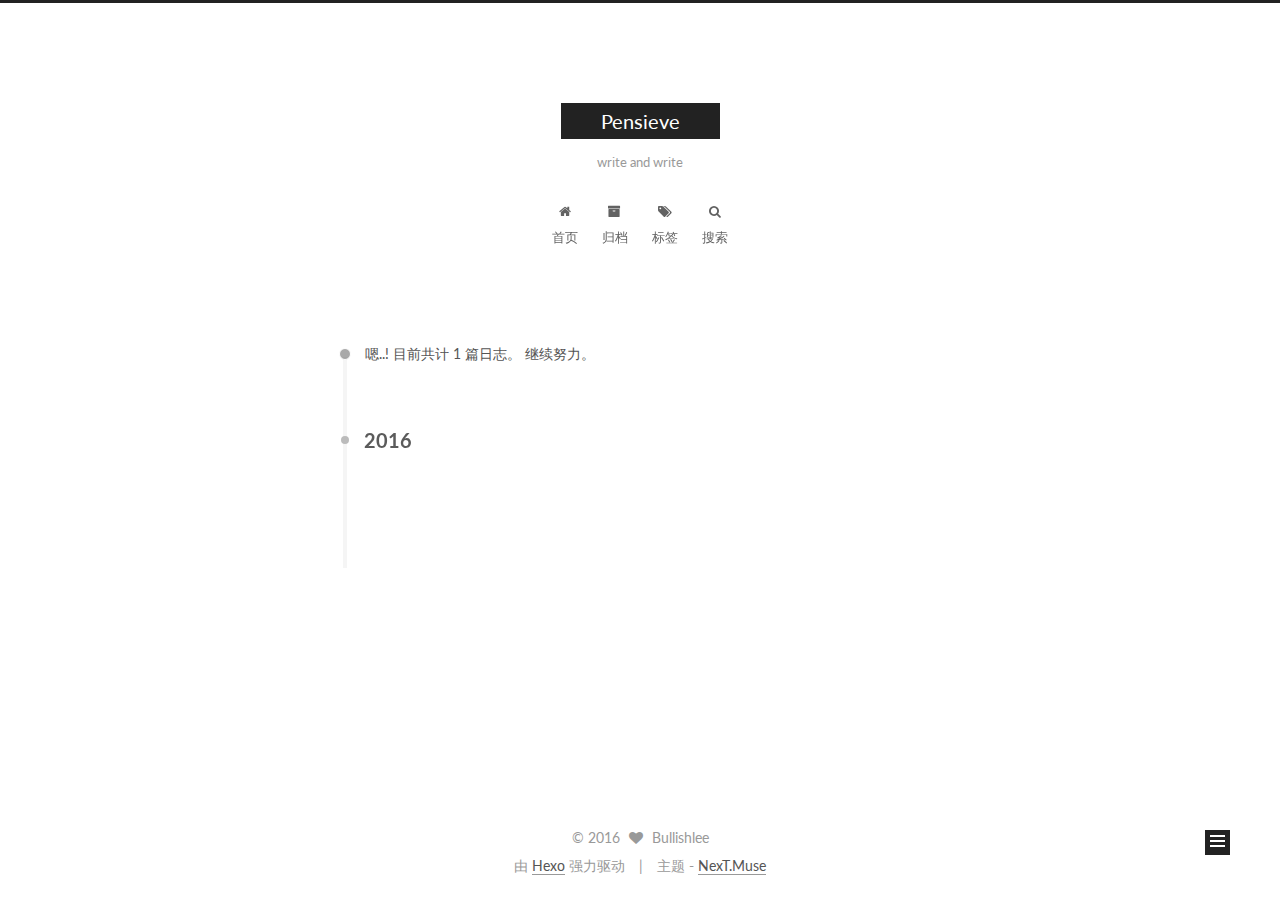
<file: archives/2016/index.html>
<!doctype html>



  


<html class="theme-next muse use-motion">
<head>
  <meta charset="UTF-8"/>
<meta http-equiv="X-UA-Compatible" content="IE=edge,chrome=1" />
<meta name="viewport" content="width=device-width, initial-scale=1, maximum-scale=1"/>



<meta http-equiv="Cache-Control" content="no-transform" />
<meta http-equiv="Cache-Control" content="no-siteapp" />












  
  
  <link href="/vendors/fancybox/source/jquery.fancybox.css?v=2.1.5" rel="stylesheet" type="text/css" />




  
  
  
  

  
    
    
  

  

  

  

  

  
    
    
    <link href="//fonts.googleapis.com/css?family=Lato:300,300italic,400,400italic,700,700italic&subset=latin,latin-ext" rel="stylesheet" type="text/css">
  






<link href="/vendors/font-awesome/css/font-awesome.min.css?v=4.4.0" rel="stylesheet" type="text/css" />

<link href="/css/main.css?v=5.0.1" rel="stylesheet" type="text/css" />


  <meta name="keywords" content="“pensieve”" />








  <link rel="shortcut icon" type="image/x-icon" href="/favicon.ico?v=5.0.1" />






<meta property="og:type" content="website">
<meta property="og:title" content="Pensieve">
<meta property="og:url" content="http://lijiacheng.ac.cn/archives/2016/index.html">
<meta property="og:site_name" content="Pensieve">
<meta name="twitter:card" content="summary">
<meta name="twitter:title" content="Pensieve">



<script type="text/javascript" id="hexo.configuration">
  var NexT = window.NexT || {};
  var CONFIG = {
    scheme: 'Muse',
    sidebar: {"position":"left","display":"post"},
    fancybox: true,
    motion: true,
    duoshuo: {
      userId: 0,
      author: '博主'
    }
  };
</script>




  <link rel="canonical" href="http://lijiacheng.ac.cn/archives/2016/"/>

  <title> 归档 | Pensieve </title>
</head>

<body itemscope itemtype="http://schema.org/WebPage" lang="zh-Hans">

  


<script>
  (function(i,s,o,g,r,a,m){i['GoogleAnalyticsObject']=r;i[r]=i[r]||function(){
            (i[r].q=i[r].q||[]).push(arguments)},i[r].l=1*new Date();a=s.createElement(o),
          m=s.getElementsByTagName(o)[0];a.async=1;a.src=g;m.parentNode.insertBefore(a,m)
  })(window,document,'script','//www.google-analytics.com/analytics.js','ga');
  ga('create', 'UA-84672351-1', 'auto');
  ga('send', 'pageview');
</script>









  
  
    
  

  <div class="container one-collumn sidebar-position-left  page-archive  ">
    <div class="headband"></div>

    <header id="header" class="header" itemscope itemtype="http://schema.org/WPHeader">
      <div class="header-inner"><div class="site-meta ">
  

  <div class="custom-logo-site-title">
    <a href="/"  class="brand" rel="start">
      <span class="logo-line-before"><i></i></span>
      <span class="site-title">Pensieve</span>
      <span class="logo-line-after"><i></i></span>
    </a>
  </div>
  <p class="site-subtitle">write and write</p>
</div>

<div class="site-nav-toggle">
  <button>
    <span class="btn-bar"></span>
    <span class="btn-bar"></span>
    <span class="btn-bar"></span>
  </button>
</div>

<nav class="site-nav">
  

  
    <ul id="menu" class="menu">
      
        
        <li class="menu-item menu-item-home">
          <a href="/" rel="section">
            
              <i class="menu-item-icon fa fa-fw fa-home"></i> <br />
            
            首页
          </a>
        </li>
      
        
        <li class="menu-item menu-item-archives">
          <a href="/archives" rel="section">
            
              <i class="menu-item-icon fa fa-fw fa-archive"></i> <br />
            
            归档
          </a>
        </li>
      
        
        <li class="menu-item menu-item-tags">
          <a href="/tags" rel="section">
            
              <i class="menu-item-icon fa fa-fw fa-tags"></i> <br />
            
            标签
          </a>
        </li>
      

      
        <li class="menu-item menu-item-search">
          
            <a href="javascript:;" class="popup-trigger">
          
            
              <i class="menu-item-icon fa fa-search fa-fw"></i> <br />
            
            搜索
          </a>
        </li>
      
    </ul>
  

  
    <div class="site-search">
      
  <div class="popup">
 <span class="search-icon fa fa-search"></span>
 <input type="text" id="local-search-input">
 <div id="local-search-result"></div>
 <span class="popup-btn-close">close</span>
</div>


    </div>
  
</nav>

 </div>
    </header>

    <main id="main" class="main">
      <div class="main-inner">
        <div class="content-wrap">
          <div id="content" class="content">
            

  <section id="posts" class="posts-collapse">
    <span class="archive-move-on"></span>

    <span class="archive-page-counter">
      
      
      
        
      
      嗯..! 目前共计 1 篇日志。 继续努力。
    </span>

    

      
      
      

      
        
        <div class="collection-title">
          <h2 class="archive-year motion-element" id="archive-year-2016">2016</h2>
        </div>
      
      

      

  <article class="post post-type-normal" itemscope itemtype="http://schema.org/Article">
    <header class="post-header">

      <h1 class="post-title">
        
            <a class="post-title-link" href="/2016/09/22/Begin/" itemprop="url">
              
                <span itemprop="name">Begin</span>
              
            </a>
        
      </h1>

      <div class="post-meta">
        <time class="post-time" itemprop="dateCreated"
              datetime="2016-09-22T21:15:27+08:00"
              content="2016-09-22" >
          09-22
        </time>
      </div>

    </header>
  </article>



    

  </section>

  



          </div>
          


          

        </div>
        
          
  
  <div class="sidebar-toggle">
    <div class="sidebar-toggle-line-wrap">
      <span class="sidebar-toggle-line sidebar-toggle-line-first"></span>
      <span class="sidebar-toggle-line sidebar-toggle-line-middle"></span>
      <span class="sidebar-toggle-line sidebar-toggle-line-last"></span>
    </div>
  </div>

  <aside id="sidebar" class="sidebar">
    <div class="sidebar-inner">

      

      

      <section class="site-overview sidebar-panel  sidebar-panel-active ">
        <div class="site-author motion-element" itemprop="author" itemscope itemtype="http://schema.org/Person">
          <img class="site-author-image" itemprop="image"
               src="/images/avatar.png"
               alt="Bullishlee" />
          <p class="site-author-name" itemprop="name">Bullishlee</p>
          <p class="site-description motion-element" itemprop="description"></p>
        </div>
        <nav class="site-state motion-element">
          <div class="site-state-item site-state-posts">
            <a href="/archives">
              <span class="site-state-item-count">1</span>
              <span class="site-state-item-name">日志</span>
            </a>
          </div>

          

          
            <div class="site-state-item site-state-tags">
              <a href="/tags">
                <span class="site-state-item-count">1</span>
                <span class="site-state-item-name">标签</span>
              </a>
            </div>
          

        </nav>

        

        <div class="links-of-author motion-element">
          
        </div>

        
        

        
        

      </section>

      

    </div>
  </aside>


        
      </div>
    </main>

    <footer id="footer" class="footer">
      <div class="footer-inner">
        <div class="copyright" >
  
  &copy; 
  <span itemprop="copyrightYear">2016</span>
  <span class="with-love">
    <i class="fa fa-heart"></i>
  </span>
  <span class="author" itemprop="copyrightHolder">Bullishlee</span>
</div>

<div class="powered-by">
  由 <a class="theme-link" href="https://hexo.io">Hexo</a> 强力驱动
</div>

<div class="theme-info">
  主题 -
  <a class="theme-link" href="https://github.com/iissnan/hexo-theme-next">
    NexT.Muse
  </a>
</div>

        

        
      </div>
    </footer>

    <div class="back-to-top">
      <i class="fa fa-arrow-up"></i>
    </div>
  </div>

  

<script type="text/javascript">
  if (Object.prototype.toString.call(window.Promise) !== '[object Function]') {
    window.Promise = null;
  }
</script>









  



  
  <script type="text/javascript" src="/vendors/jquery/index.js?v=2.1.3"></script>

  
  <script type="text/javascript" src="/vendors/fastclick/lib/fastclick.min.js?v=1.0.6"></script>

  
  <script type="text/javascript" src="/vendors/jquery_lazyload/jquery.lazyload.js?v=1.9.7"></script>

  
  <script type="text/javascript" src="/vendors/velocity/velocity.min.js?v=1.2.1"></script>

  
  <script type="text/javascript" src="/vendors/velocity/velocity.ui.min.js?v=1.2.1"></script>

  
  <script type="text/javascript" src="/vendors/fancybox/source/jquery.fancybox.pack.js?v=2.1.5"></script>


  


  <script type="text/javascript" src="/js/src/utils.js?v=5.0.1"></script>

  <script type="text/javascript" src="/js/src/motion.js?v=5.0.1"></script>



  
  

  
  
    <script type="text/javascript" id="motion.page.archive">
      $('.archive-year').velocity('transition.slideLeftIn');
    </script>
  


  


  <script type="text/javascript" src="/js/src/bootstrap.js?v=5.0.1"></script>



  



  




  
  
  <script type="text/javascript">
    // Popup Window;
    var isfetched = false;
    // Search DB path;
    var search_path = "search.xml";
    if (search_path.length == 0) {
       search_path = "search.xml";
    }
    var path = "/" + search_path;
    // monitor main search box;

    function proceedsearch() {
      $("body").append('<div class="popoverlay">').css('overflow', 'hidden');
      $('.popup').toggle();

    }
    // search function;
    var searchFunc = function(path, search_id, content_id) {
    'use strict';
    $.ajax({
        url: path,
        dataType: "xml",
        async: true,
        success: function( xmlResponse ) {
            // get the contents from search data
            isfetched = true;
            $('.popup').detach().appendTo('.header-inner');
            var datas = $( "entry", xmlResponse ).map(function() {
                return {
                    title: $( "title", this ).text(),
                    content: $("content",this).text(),
                    url: $( "url" , this).text()
                };
            }).get();
            var $input = document.getElementById(search_id);
            var $resultContent = document.getElementById(content_id);
            $input.addEventListener('input', function(){
                var matchcounts = 0;
                var str='<ul class=\"search-result-list\">';
                var keywords = this.value.trim().toLowerCase().split(/[\s\-]+/);
                $resultContent.innerHTML = "";
                if (this.value.trim().length > 1) {
                // perform local searching
                datas.forEach(function(data) {
                    var isMatch = true;
                    var content_index = [];
                    var data_title = data.title.trim().toLowerCase();
                    var data_content = data.content.trim().replace(/<[^>]+>/g,"").toLowerCase();
                    var data_url = data.url;
                    var index_title = -1;
                    var index_content = -1;
                    var first_occur = -1;
                    // only match artiles with not empty titles and contents
                    if(data_title != '' && data_content != '') {
                        keywords.forEach(function(keyword, i) {
                            index_title = data_title.indexOf(keyword);
                            index_content = data_content.indexOf(keyword);
                            if( index_title < 0 && index_content < 0 ){
                                isMatch = false;
                            } else {
                                if (index_content < 0) {
                                    index_content = 0;
                                }
                                if (i == 0) {
                                    first_occur = index_content;
                                }
                            }
                        });
                    }
                    // show search results
                    if (isMatch) {
                        matchcounts += 1;
                        str += "<li><a href='"+ data_url +"' class='search-result-title'>"+ data_title +"</a>";
                        var content = data.content.trim().replace(/<[^>]+>/g,"");
                        if (first_occur >= 0) {
                            // cut out 100 characters
                            var start = first_occur - 20;
                            var end = first_occur + 80;
                            if(start < 0){
                                start = 0;
                            }
                            if(start == 0){
                                end = 50;
                            }
                            if(end > content.length){
                                end = content.length;
                            }
                            var match_content = content.substring(start, end);
                            // highlight all keywords
                            keywords.forEach(function(keyword){
                                var regS = new RegExp(keyword, "gi");
                                match_content = match_content.replace(regS, "<b class=\"search-keyword\">"+keyword+"</b>");
                            });

                            str += "<p class=\"search-result\">" + match_content +"...</p>"
                        }
                        str += "</li>";
                    }
                })};
                str += "</ul>";
                if (matchcounts == 0) { str = '<div id="no-result"><i class="fa fa-frown-o fa-5x" /></div>' }
                if (keywords == "") { str = '<div id="no-result"><i class="fa fa-search fa-5x" /></div>' }
                $resultContent.innerHTML = str;
            });
            proceedsearch();
        }
    });}

    // handle and trigger popup window;
    $('.popup-trigger').click(function(e) {
      e.stopPropagation();
      if (isfetched == false) {
        searchFunc(path, 'local-search-input', 'local-search-result');
      } else {
        proceedsearch();
      };

    });

    $('.popup-btn-close').click(function(e){
      $('.popup').hide();
      $(".popoverlay").remove();
      $('body').css('overflow', '');
    });
    $('.popup').click(function(e){
      e.stopPropagation();
    });
  </script>


  

  

  

</body>
</html>
</file>
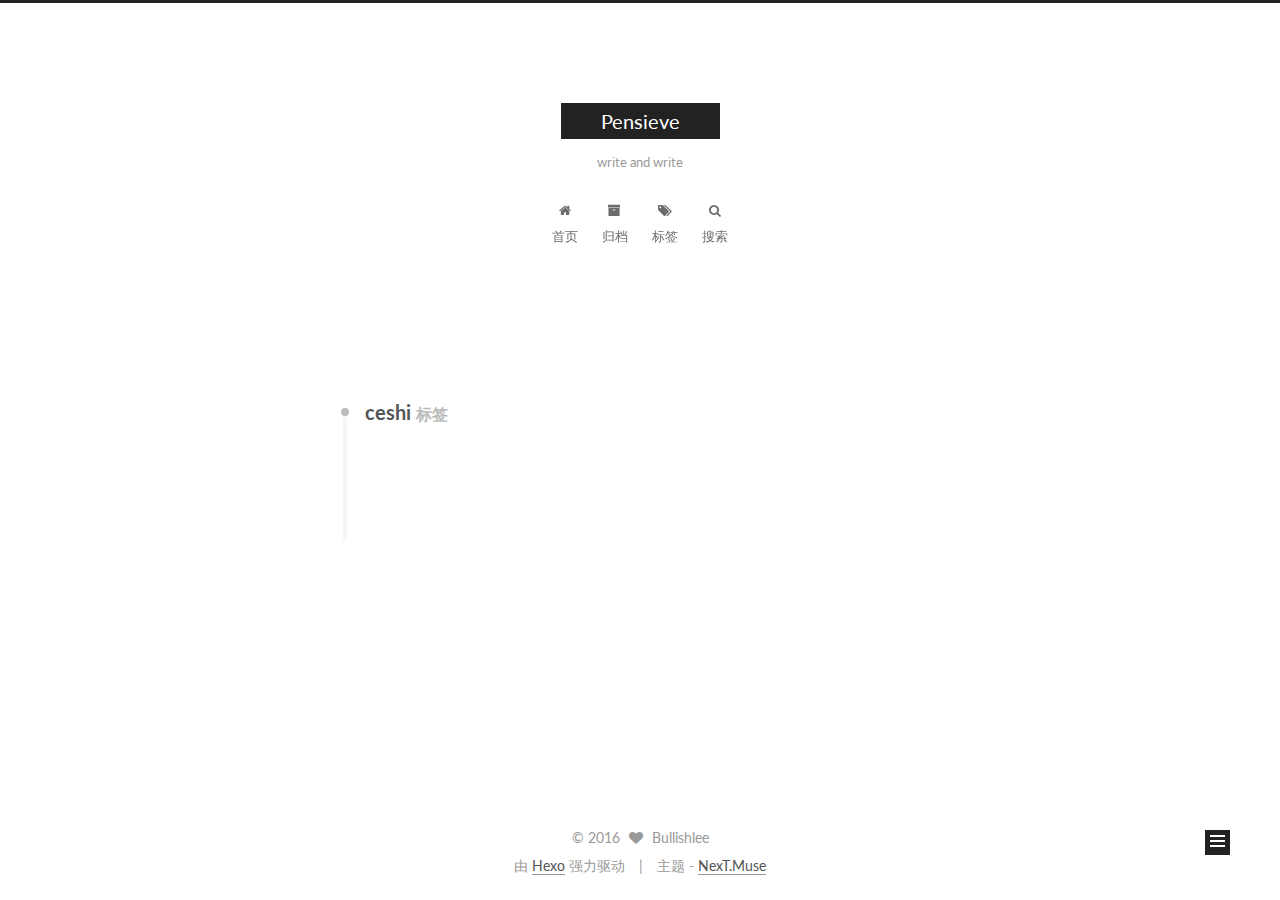
<file: tags/ceshi/index.html>
<!doctype html>



  


<html class="theme-next muse use-motion">
<head>
  <meta charset="UTF-8"/>
<meta http-equiv="X-UA-Compatible" content="IE=edge,chrome=1" />
<meta name="viewport" content="width=device-width, initial-scale=1, maximum-scale=1"/>



<meta http-equiv="Cache-Control" content="no-transform" />
<meta http-equiv="Cache-Control" content="no-siteapp" />












  
  
  <link href="/vendors/fancybox/source/jquery.fancybox.css?v=2.1.5" rel="stylesheet" type="text/css" />




  
  
  
  

  
    
    
  

  

  

  

  

  
    
    
    <link href="//fonts.googleapis.com/css?family=Lato:300,300italic,400,400italic,700,700italic&subset=latin,latin-ext" rel="stylesheet" type="text/css">
  






<link href="/vendors/font-awesome/css/font-awesome.min.css?v=4.4.0" rel="stylesheet" type="text/css" />

<link href="/css/main.css?v=5.0.1" rel="stylesheet" type="text/css" />


  <meta name="keywords" content="“pensieve”" />








  <link rel="shortcut icon" type="image/x-icon" href="/favicon.ico?v=5.0.1" />






<meta property="og:type" content="website">
<meta property="og:title" content="Pensieve">
<meta property="og:url" content="http://lijiacheng.ac.cn/tags/ceshi/index.html">
<meta property="og:site_name" content="Pensieve">
<meta name="twitter:card" content="summary">
<meta name="twitter:title" content="Pensieve">



<script type="text/javascript" id="hexo.configuration">
  var NexT = window.NexT || {};
  var CONFIG = {
    scheme: 'Muse',
    sidebar: {"position":"left","display":"post"},
    fancybox: true,
    motion: true,
    duoshuo: {
      userId: 0,
      author: '博主'
    }
  };
</script>




  <link rel="canonical" href="http://lijiacheng.ac.cn/tags/ceshi/"/>

  <title> 标签: ceshi | Pensieve </title>
</head>

<body itemscope itemtype="http://schema.org/WebPage" lang="zh-Hans">

  


<script>
  (function(i,s,o,g,r,a,m){i['GoogleAnalyticsObject']=r;i[r]=i[r]||function(){
            (i[r].q=i[r].q||[]).push(arguments)},i[r].l=1*new Date();a=s.createElement(o),
          m=s.getElementsByTagName(o)[0];a.async=1;a.src=g;m.parentNode.insertBefore(a,m)
  })(window,document,'script','//www.google-analytics.com/analytics.js','ga');
  ga('create', 'UA-84672351-1', 'auto');
  ga('send', 'pageview');
</script>









  
  
    
  

  <div class="container one-collumn sidebar-position-left  ">
    <div class="headband"></div>

    <header id="header" class="header" itemscope itemtype="http://schema.org/WPHeader">
      <div class="header-inner"><div class="site-meta ">
  

  <div class="custom-logo-site-title">
    <a href="/"  class="brand" rel="start">
      <span class="logo-line-before"><i></i></span>
      <span class="site-title">Pensieve</span>
      <span class="logo-line-after"><i></i></span>
    </a>
  </div>
  <p class="site-subtitle">write and write</p>
</div>

<div class="site-nav-toggle">
  <button>
    <span class="btn-bar"></span>
    <span class="btn-bar"></span>
    <span class="btn-bar"></span>
  </button>
</div>

<nav class="site-nav">
  

  
    <ul id="menu" class="menu">
      
        
        <li class="menu-item menu-item-home">
          <a href="/" rel="section">
            
              <i class="menu-item-icon fa fa-fw fa-home"></i> <br />
            
            首页
          </a>
        </li>
      
        
        <li class="menu-item menu-item-archives">
          <a href="/archives" rel="section">
            
              <i class="menu-item-icon fa fa-fw fa-archive"></i> <br />
            
            归档
          </a>
        </li>
      
        
        <li class="menu-item menu-item-tags">
          <a href="/tags" rel="section">
            
              <i class="menu-item-icon fa fa-fw fa-tags"></i> <br />
            
            标签
          </a>
        </li>
      

      
        <li class="menu-item menu-item-search">
          
            <a href="javascript:;" class="popup-trigger">
          
            
              <i class="menu-item-icon fa fa-search fa-fw"></i> <br />
            
            搜索
          </a>
        </li>
      
    </ul>
  

  
    <div class="site-search">
      
  <div class="popup">
 <span class="search-icon fa fa-search"></span>
 <input type="text" id="local-search-input">
 <div id="local-search-result"></div>
 <span class="popup-btn-close">close</span>
</div>


    </div>
  
</nav>

 </div>
    </header>

    <main id="main" class="main">
      <div class="main-inner">
        <div class="content-wrap">
          <div id="content" class="content">
            

  <div id="posts" class="posts-collapse">
    <div class="collection-title">
      <h2 >
        ceshi
        <small>标签</small>
      </h2>
    </div>

    
      

  <article class="post post-type-normal" itemscope itemtype="http://schema.org/Article">
    <header class="post-header">

      <h1 class="post-title">
        
            <a class="post-title-link" href="/2016/09/22/Begin/" itemprop="url">
              
                <span itemprop="name">Begin</span>
              
            </a>
        
      </h1>

      <div class="post-meta">
        <time class="post-time" itemprop="dateCreated"
              datetime="2016-09-22T21:15:27+08:00"
              content="2016-09-22" >
          09-22
        </time>
      </div>

    </header>
  </article>


    
  </div>

  


          </div>
          


          

        </div>
        
          
  
  <div class="sidebar-toggle">
    <div class="sidebar-toggle-line-wrap">
      <span class="sidebar-toggle-line sidebar-toggle-line-first"></span>
      <span class="sidebar-toggle-line sidebar-toggle-line-middle"></span>
      <span class="sidebar-toggle-line sidebar-toggle-line-last"></span>
    </div>
  </div>

  <aside id="sidebar" class="sidebar">
    <div class="sidebar-inner">

      

      

      <section class="site-overview sidebar-panel  sidebar-panel-active ">
        <div class="site-author motion-element" itemprop="author" itemscope itemtype="http://schema.org/Person">
          <img class="site-author-image" itemprop="image"
               src="/images/avatar.png"
               alt="Bullishlee" />
          <p class="site-author-name" itemprop="name">Bullishlee</p>
          <p class="site-description motion-element" itemprop="description"></p>
        </div>
        <nav class="site-state motion-element">
          <div class="site-state-item site-state-posts">
            <a href="/archives">
              <span class="site-state-item-count">1</span>
              <span class="site-state-item-name">日志</span>
            </a>
          </div>

          

          
            <div class="site-state-item site-state-tags">
              <a href="/tags">
                <span class="site-state-item-count">2</span>
                <span class="site-state-item-name">标签</span>
              </a>
            </div>
          

        </nav>

        

        <div class="links-of-author motion-element">
          
        </div>

        
        

        
        

      </section>

      

    </div>
  </aside>


        
      </div>
    </main>

    <footer id="footer" class="footer">
      <div class="footer-inner">
        <div class="copyright" >
  
  &copy; 
  <span itemprop="copyrightYear">2016</span>
  <span class="with-love">
    <i class="fa fa-heart"></i>
  </span>
  <span class="author" itemprop="copyrightHolder">Bullishlee</span>
</div>

<div class="powered-by">
  由 <a class="theme-link" href="https://hexo.io">Hexo</a> 强力驱动
</div>

<div class="theme-info">
  主题 -
  <a class="theme-link" href="https://github.com/iissnan/hexo-theme-next">
    NexT.Muse
  </a>
</div>

        

        
      </div>
    </footer>

    <div class="back-to-top">
      <i class="fa fa-arrow-up"></i>
    </div>
  </div>

  

<script type="text/javascript">
  if (Object.prototype.toString.call(window.Promise) !== '[object Function]') {
    window.Promise = null;
  }
</script>









  



  
  <script type="text/javascript" src="/vendors/jquery/index.js?v=2.1.3"></script>

  
  <script type="text/javascript" src="/vendors/fastclick/lib/fastclick.min.js?v=1.0.6"></script>

  
  <script type="text/javascript" src="/vendors/jquery_lazyload/jquery.lazyload.js?v=1.9.7"></script>

  
  <script type="text/javascript" src="/vendors/velocity/velocity.min.js?v=1.2.1"></script>

  
  <script type="text/javascript" src="/vendors/velocity/velocity.ui.min.js?v=1.2.1"></script>

  
  <script type="text/javascript" src="/vendors/fancybox/source/jquery.fancybox.pack.js?v=2.1.5"></script>


  


  <script type="text/javascript" src="/js/src/utils.js?v=5.0.1"></script>

  <script type="text/javascript" src="/js/src/motion.js?v=5.0.1"></script>



  
  

  

  


  <script type="text/javascript" src="/js/src/bootstrap.js?v=5.0.1"></script>



  



  




  
  
  <script type="text/javascript">
    // Popup Window;
    var isfetched = false;
    // Search DB path;
    var search_path = "search.xml";
    if (search_path.length == 0) {
       search_path = "search.xml";
    }
    var path = "/" + search_path;
    // monitor main search box;

    function proceedsearch() {
      $("body").append('<div class="popoverlay">').css('overflow', 'hidden');
      $('.popup').toggle();

    }
    // search function;
    var searchFunc = function(path, search_id, content_id) {
    'use strict';
    $.ajax({
        url: path,
        dataType: "xml",
        async: true,
        success: function( xmlResponse ) {
            // get the contents from search data
            isfetched = true;
            $('.popup').detach().appendTo('.header-inner');
            var datas = $( "entry", xmlResponse ).map(function() {
                return {
                    title: $( "title", this ).text(),
                    content: $("content",this).text(),
                    url: $( "url" , this).text()
                };
            }).get();
            var $input = document.getElementById(search_id);
            var $resultContent = document.getElementById(content_id);
            $input.addEventListener('input', function(){
                var matchcounts = 0;
                var str='<ul class=\"search-result-list\">';
                var keywords = this.value.trim().toLowerCase().split(/[\s\-]+/);
                $resultContent.innerHTML = "";
                if (this.value.trim().length > 1) {
                // perform local searching
                datas.forEach(function(data) {
                    var isMatch = true;
                    var content_index = [];
                    var data_title = data.title.trim().toLowerCase();
                    var data_content = data.content.trim().replace(/<[^>]+>/g,"").toLowerCase();
                    var data_url = data.url;
                    var index_title = -1;
                    var index_content = -1;
                    var first_occur = -1;
                    // only match artiles with not empty titles and contents
                    if(data_title != '' && data_content != '') {
                        keywords.forEach(function(keyword, i) {
                            index_title = data_title.indexOf(keyword);
                            index_content = data_content.indexOf(keyword);
                            if( index_title < 0 && index_content < 0 ){
                                isMatch = false;
                            } else {
                                if (index_content < 0) {
                                    index_content = 0;
                                }
                                if (i == 0) {
                                    first_occur = index_content;
                                }
                            }
                        });
                    }
                    // show search results
                    if (isMatch) {
                        matchcounts += 1;
                        str += "<li><a href='"+ data_url +"' class='search-result-title'>"+ data_title +"</a>";
                        var content = data.content.trim().replace(/<[^>]+>/g,"");
                        if (first_occur >= 0) {
                            // cut out 100 characters
                            var start = first_occur - 20;
                            var end = first_occur + 80;
                            if(start < 0){
                                start = 0;
                            }
                            if(start == 0){
                                end = 50;
                            }
                            if(end > content.length){
                                end = content.length;
                            }
                            var match_content = content.substring(start, end);
                            // highlight all keywords
                            keywords.forEach(function(keyword){
                                var regS = new RegExp(keyword, "gi");
                                match_content = match_content.replace(regS, "<b class=\"search-keyword\">"+keyword+"</b>");
                            });

                            str += "<p class=\"search-result\">" + match_content +"...</p>"
                        }
                        str += "</li>";
                    }
                })};
                str += "</ul>";
                if (matchcounts == 0) { str = '<div id="no-result"><i class="fa fa-frown-o fa-5x" /></div>' }
                if (keywords == "") { str = '<div id="no-result"><i class="fa fa-search fa-5x" /></div>' }
                $resultContent.innerHTML = str;
            });
            proceedsearch();
        }
    });}

    // handle and trigger popup window;
    $('.popup-trigger').click(function(e) {
      e.stopPropagation();
      if (isfetched == false) {
        searchFunc(path, 'local-search-input', 'local-search-result');
      } else {
        proceedsearch();
      };

    });

    $('.popup-btn-close').click(function(e){
      $('.popup').hide();
      $(".popoverlay").remove();
      $('body').css('overflow', '');
    });
    $('.popup').click(function(e){
      e.stopPropagation();
    });
  </script>


  

  

  

</body>
</html>
</file>
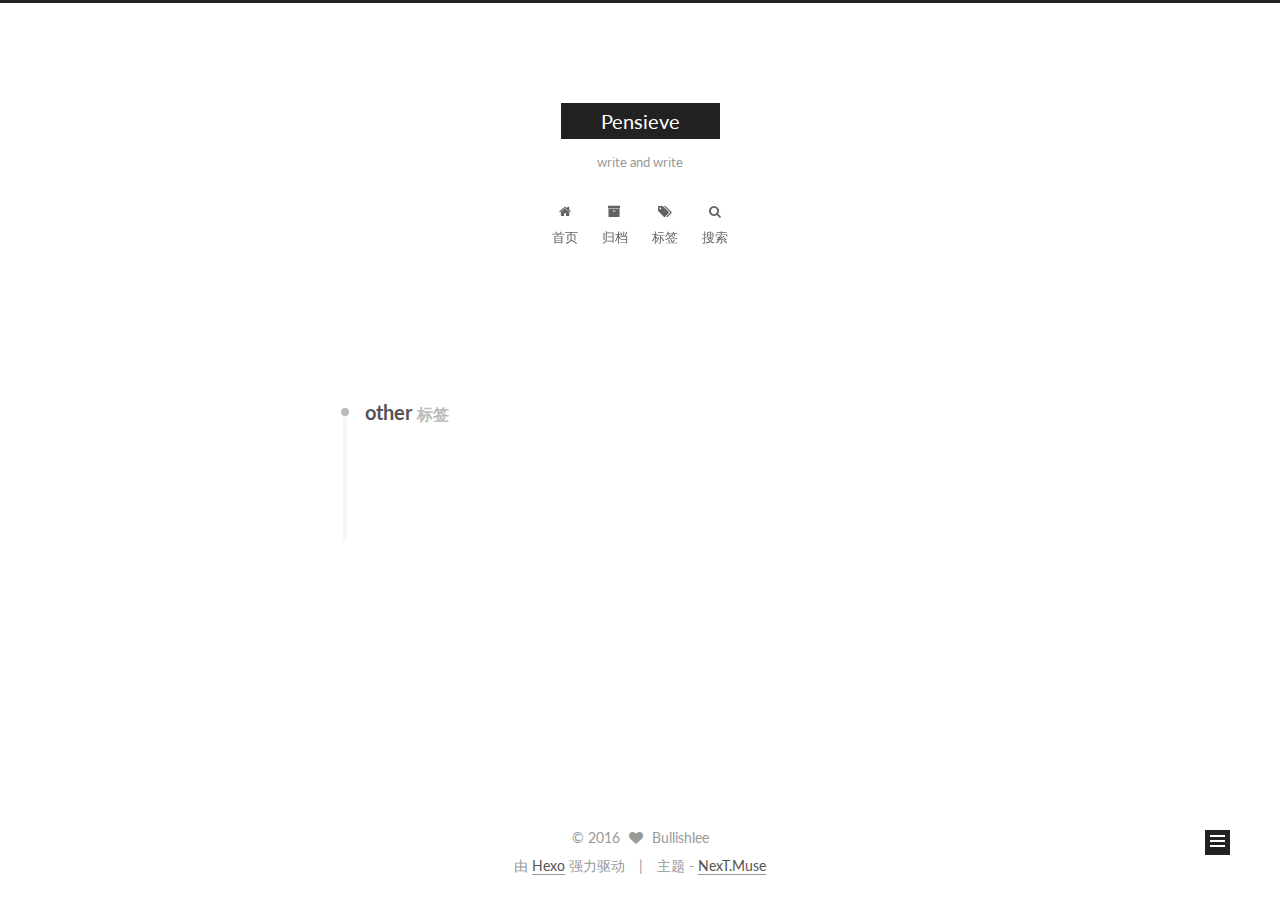
<file: tags/other/index.html>
<!doctype html>



  


<html class="theme-next muse use-motion">
<head>
  <meta charset="UTF-8"/>
<meta http-equiv="X-UA-Compatible" content="IE=edge,chrome=1" />
<meta name="viewport" content="width=device-width, initial-scale=1, maximum-scale=1"/>



<meta http-equiv="Cache-Control" content="no-transform" />
<meta http-equiv="Cache-Control" content="no-siteapp" />












  
  
  <link href="/vendors/fancybox/source/jquery.fancybox.css?v=2.1.5" rel="stylesheet" type="text/css" />




  
  
  
  

  
    
    
  

  

  

  

  

  
    
    
    <link href="//fonts.googleapis.com/css?family=Lato:300,300italic,400,400italic,700,700italic&subset=latin,latin-ext" rel="stylesheet" type="text/css">
  






<link href="/vendors/font-awesome/css/font-awesome.min.css?v=4.4.0" rel="stylesheet" type="text/css" />

<link href="/css/main.css?v=5.0.1" rel="stylesheet" type="text/css" />


  <meta name="keywords" content="“pensieve”" />








  <link rel="shortcut icon" type="image/x-icon" href="/favicon.ico?v=5.0.1" />






<meta property="og:type" content="website">
<meta property="og:title" content="Pensieve">
<meta property="og:url" content="http://lijiacheng.ac.cn/tags/other/index.html">
<meta property="og:site_name" content="Pensieve">
<meta name="twitter:card" content="summary">
<meta name="twitter:title" content="Pensieve">



<script type="text/javascript" id="hexo.configuration">
  var NexT = window.NexT || {};
  var CONFIG = {
    scheme: 'Muse',
    sidebar: {"position":"left","display":"post"},
    fancybox: true,
    motion: true,
    duoshuo: {
      userId: 0,
      author: '博主'
    }
  };
</script>




  <link rel="canonical" href="http://lijiacheng.ac.cn/tags/other/"/>

  <title> 标签: other | Pensieve </title>
</head>

<body itemscope itemtype="http://schema.org/WebPage" lang="zh-Hans">

  


<script>
  (function(i,s,o,g,r,a,m){i['GoogleAnalyticsObject']=r;i[r]=i[r]||function(){
            (i[r].q=i[r].q||[]).push(arguments)},i[r].l=1*new Date();a=s.createElement(o),
          m=s.getElementsByTagName(o)[0];a.async=1;a.src=g;m.parentNode.insertBefore(a,m)
  })(window,document,'script','//www.google-analytics.com/analytics.js','ga');
  ga('create', 'UA-84672351-1', 'auto');
  ga('send', 'pageview');
</script>









  
  
    
  

  <div class="container one-collumn sidebar-position-left  ">
    <div class="headband"></div>

    <header id="header" class="header" itemscope itemtype="http://schema.org/WPHeader">
      <div class="header-inner"><div class="site-meta ">
  

  <div class="custom-logo-site-title">
    <a href="/"  class="brand" rel="start">
      <span class="logo-line-before"><i></i></span>
      <span class="site-title">Pensieve</span>
      <span class="logo-line-after"><i></i></span>
    </a>
  </div>
  <p class="site-subtitle">write and write</p>
</div>

<div class="site-nav-toggle">
  <button>
    <span class="btn-bar"></span>
    <span class="btn-bar"></span>
    <span class="btn-bar"></span>
  </button>
</div>

<nav class="site-nav">
  

  
    <ul id="menu" class="menu">
      
        
        <li class="menu-item menu-item-home">
          <a href="/" rel="section">
            
              <i class="menu-item-icon fa fa-fw fa-home"></i> <br />
            
            首页
          </a>
        </li>
      
        
        <li class="menu-item menu-item-archives">
          <a href="/archives" rel="section">
            
              <i class="menu-item-icon fa fa-fw fa-archive"></i> <br />
            
            归档
          </a>
        </li>
      
        
        <li class="menu-item menu-item-tags">
          <a href="/tags" rel="section">
            
              <i class="menu-item-icon fa fa-fw fa-tags"></i> <br />
            
            标签
          </a>
        </li>
      

      
        <li class="menu-item menu-item-search">
          
            <a href="javascript:;" class="popup-trigger">
          
            
              <i class="menu-item-icon fa fa-search fa-fw"></i> <br />
            
            搜索
          </a>
        </li>
      
    </ul>
  

  
    <div class="site-search">
      
  <div class="popup">
 <span class="search-icon fa fa-search"></span>
 <input type="text" id="local-search-input">
 <div id="local-search-result"></div>
 <span class="popup-btn-close">close</span>
</div>


    </div>
  
</nav>

 </div>
    </header>

    <main id="main" class="main">
      <div class="main-inner">
        <div class="content-wrap">
          <div id="content" class="content">
            

  <div id="posts" class="posts-collapse">
    <div class="collection-title">
      <h2 >
        other
        <small>标签</small>
      </h2>
    </div>

    
      

  <article class="post post-type-normal" itemscope itemtype="http://schema.org/Article">
    <header class="post-header">

      <h1 class="post-title">
        
            <a class="post-title-link" href="/2016/09/22/Begin/" itemprop="url">
              
                <span itemprop="name">Begin</span>
              
            </a>
        
      </h1>

      <div class="post-meta">
        <time class="post-time" itemprop="dateCreated"
              datetime="2016-09-22T21:15:27+08:00"
              content="2016-09-22" >
          09-22
        </time>
      </div>

    </header>
  </article>


    
  </div>

  


          </div>
          


          

        </div>
        
          
  
  <div class="sidebar-toggle">
    <div class="sidebar-toggle-line-wrap">
      <span class="sidebar-toggle-line sidebar-toggle-line-first"></span>
      <span class="sidebar-toggle-line sidebar-toggle-line-middle"></span>
      <span class="sidebar-toggle-line sidebar-toggle-line-last"></span>
    </div>
  </div>

  <aside id="sidebar" class="sidebar">
    <div class="sidebar-inner">

      

      

      <section class="site-overview sidebar-panel  sidebar-panel-active ">
        <div class="site-author motion-element" itemprop="author" itemscope itemtype="http://schema.org/Person">
          <img class="site-author-image" itemprop="image"
               src="/images/avatar.png"
               alt="Bullishlee" />
          <p class="site-author-name" itemprop="name">Bullishlee</p>
          <p class="site-description motion-element" itemprop="description"></p>
        </div>
        <nav class="site-state motion-element">
          <div class="site-state-item site-state-posts">
            <a href="/archives">
              <span class="site-state-item-count">1</span>
              <span class="site-state-item-name">日志</span>
            </a>
          </div>

          

          
            <div class="site-state-item site-state-tags">
              <a href="/tags">
                <span class="site-state-item-count">1</span>
                <span class="site-state-item-name">标签</span>
              </a>
            </div>
          

        </nav>

        

        <div class="links-of-author motion-element">
          
        </div>

        
        

        
        

      </section>

      

    </div>
  </aside>


        
      </div>
    </main>

    <footer id="footer" class="footer">
      <div class="footer-inner">
        <div class="copyright" >
  
  &copy; 
  <span itemprop="copyrightYear">2016</span>
  <span class="with-love">
    <i class="fa fa-heart"></i>
  </span>
  <span class="author" itemprop="copyrightHolder">Bullishlee</span>
</div>

<div class="powered-by">
  由 <a class="theme-link" href="https://hexo.io">Hexo</a> 强力驱动
</div>

<div class="theme-info">
  主题 -
  <a class="theme-link" href="https://github.com/iissnan/hexo-theme-next">
    NexT.Muse
  </a>
</div>

        

        
      </div>
    </footer>

    <div class="back-to-top">
      <i class="fa fa-arrow-up"></i>
    </div>
  </div>

  

<script type="text/javascript">
  if (Object.prototype.toString.call(window.Promise) !== '[object Function]') {
    window.Promise = null;
  }
</script>









  



  
  <script type="text/javascript" src="/vendors/jquery/index.js?v=2.1.3"></script>

  
  <script type="text/javascript" src="/vendors/fastclick/lib/fastclick.min.js?v=1.0.6"></script>

  
  <script type="text/javascript" src="/vendors/jquery_lazyload/jquery.lazyload.js?v=1.9.7"></script>

  
  <script type="text/javascript" src="/vendors/velocity/velocity.min.js?v=1.2.1"></script>

  
  <script type="text/javascript" src="/vendors/velocity/velocity.ui.min.js?v=1.2.1"></script>

  
  <script type="text/javascript" src="/vendors/fancybox/source/jquery.fancybox.pack.js?v=2.1.5"></script>


  


  <script type="text/javascript" src="/js/src/utils.js?v=5.0.1"></script>

  <script type="text/javascript" src="/js/src/motion.js?v=5.0.1"></script>



  
  

  

  


  <script type="text/javascript" src="/js/src/bootstrap.js?v=5.0.1"></script>



  



  




  
  
  <script type="text/javascript">
    // Popup Window;
    var isfetched = false;
    // Search DB path;
    var search_path = "search.xml";
    if (search_path.length == 0) {
       search_path = "search.xml";
    }
    var path = "/" + search_path;
    // monitor main search box;

    function proceedsearch() {
      $("body").append('<div class="popoverlay">').css('overflow', 'hidden');
      $('.popup').toggle();

    }
    // search function;
    var searchFunc = function(path, search_id, content_id) {
    'use strict';
    $.ajax({
        url: path,
        dataType: "xml",
        async: true,
        success: function( xmlResponse ) {
            // get the contents from search data
            isfetched = true;
            $('.popup').detach().appendTo('.header-inner');
            var datas = $( "entry", xmlResponse ).map(function() {
                return {
                    title: $( "title", this ).text(),
                    content: $("content",this).text(),
                    url: $( "url" , this).text()
                };
            }).get();
            var $input = document.getElementById(search_id);
            var $resultContent = document.getElementById(content_id);
            $input.addEventListener('input', function(){
                var matchcounts = 0;
                var str='<ul class=\"search-result-list\">';
                var keywords = this.value.trim().toLowerCase().split(/[\s\-]+/);
                $resultContent.innerHTML = "";
                if (this.value.trim().length > 1) {
                // perform local searching
                datas.forEach(function(data) {
                    var isMatch = true;
                    var content_index = [];
                    var data_title = data.title.trim().toLowerCase();
                    var data_content = data.content.trim().replace(/<[^>]+>/g,"").toLowerCase();
                    var data_url = data.url;
                    var index_title = -1;
                    var index_content = -1;
                    var first_occur = -1;
                    // only match artiles with not empty titles and contents
                    if(data_title != '' && data_content != '') {
                        keywords.forEach(function(keyword, i) {
                            index_title = data_title.indexOf(keyword);
                            index_content = data_content.indexOf(keyword);
                            if( index_title < 0 && index_content < 0 ){
                                isMatch = false;
                            } else {
                                if (index_content < 0) {
                                    index_content = 0;
                                }
                                if (i == 0) {
                                    first_occur = index_content;
                                }
                            }
                        });
                    }
                    // show search results
                    if (isMatch) {
                        matchcounts += 1;
                        str += "<li><a href='"+ data_url +"' class='search-result-title'>"+ data_title +"</a>";
                        var content = data.content.trim().replace(/<[^>]+>/g,"");
                        if (first_occur >= 0) {
                            // cut out 100 characters
                            var start = first_occur - 20;
                            var end = first_occur + 80;
                            if(start < 0){
                                start = 0;
                            }
                            if(start == 0){
                                end = 50;
                            }
                            if(end > content.length){
                                end = content.length;
                            }
                            var match_content = content.substring(start, end);
                            // highlight all keywords
                            keywords.forEach(function(keyword){
                                var regS = new RegExp(keyword, "gi");
                                match_content = match_content.replace(regS, "<b class=\"search-keyword\">"+keyword+"</b>");
                            });

                            str += "<p class=\"search-result\">" + match_content +"...</p>"
                        }
                        str += "</li>";
                    }
                })};
                str += "</ul>";
                if (matchcounts == 0) { str = '<div id="no-result"><i class="fa fa-frown-o fa-5x" /></div>' }
                if (keywords == "") { str = '<div id="no-result"><i class="fa fa-search fa-5x" /></div>' }
                $resultContent.innerHTML = str;
            });
            proceedsearch();
        }
    });}

    // handle and trigger popup window;
    $('.popup-trigger').click(function(e) {
      e.stopPropagation();
      if (isfetched == false) {
        searchFunc(path, 'local-search-input', 'local-search-result');
      } else {
        proceedsearch();
      };

    });

    $('.popup-btn-close').click(function(e){
      $('.popup').hide();
      $(".popoverlay").remove();
      $('body').css('overflow', '');
    });
    $('.popup').click(function(e){
      e.stopPropagation();
    });
  </script>


  

  

  

</body>
</html>
</file>
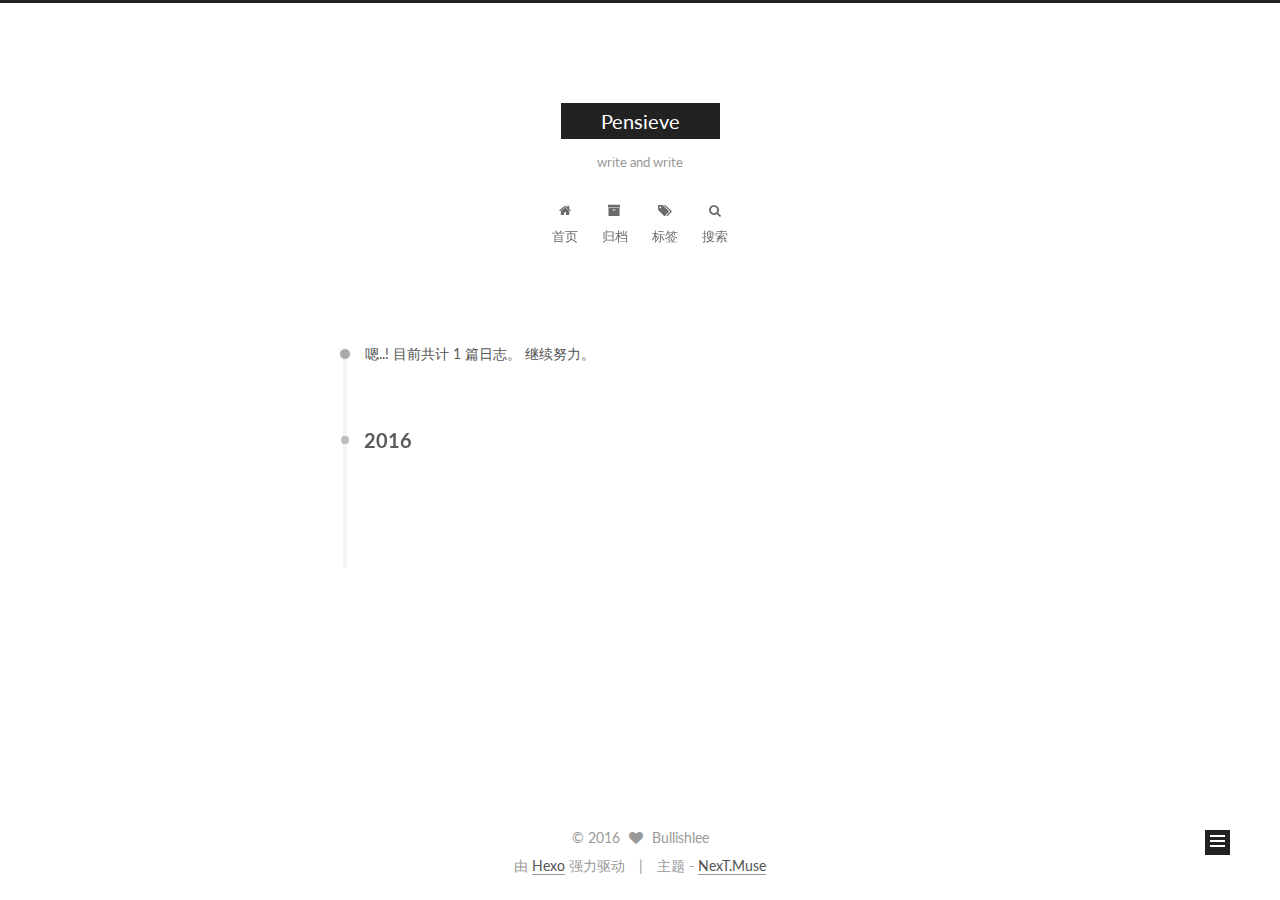
<file: archives/2016/09/index.html>
<!doctype html>



  


<html class="theme-next muse use-motion">
<head>
  <meta charset="UTF-8"/>
<meta http-equiv="X-UA-Compatible" content="IE=edge,chrome=1" />
<meta name="viewport" content="width=device-width, initial-scale=1, maximum-scale=1"/>



<meta http-equiv="Cache-Control" content="no-transform" />
<meta http-equiv="Cache-Control" content="no-siteapp" />












  
  
  <link href="/vendors/fancybox/source/jquery.fancybox.css?v=2.1.5" rel="stylesheet" type="text/css" />




  
  
  
  

  
    
    
  

  

  

  

  

  
    
    
    <link href="//fonts.googleapis.com/css?family=Lato:300,300italic,400,400italic,700,700italic&subset=latin,latin-ext" rel="stylesheet" type="text/css">
  






<link href="/vendors/font-awesome/css/font-awesome.min.css?v=4.4.0" rel="stylesheet" type="text/css" />

<link href="/css/main.css?v=5.0.1" rel="stylesheet" type="text/css" />


  <meta name="keywords" content="“pensieve”" />








  <link rel="shortcut icon" type="image/x-icon" href="/favicon.ico?v=5.0.1" />






<meta property="og:type" content="website">
<meta property="og:title" content="Pensieve">
<meta property="og:url" content="http://lijiacheng.ac.cn/archives/2016/09/index.html">
<meta property="og:site_name" content="Pensieve">
<meta name="twitter:card" content="summary">
<meta name="twitter:title" content="Pensieve">



<script type="text/javascript" id="hexo.configuration">
  var NexT = window.NexT || {};
  var CONFIG = {
    scheme: 'Muse',
    sidebar: {"position":"left","display":"post"},
    fancybox: true,
    motion: true,
    duoshuo: {
      userId: 0,
      author: '博主'
    }
  };
</script>




  <link rel="canonical" href="http://lijiacheng.ac.cn/archives/2016/09/"/>

  <title> 归档 | Pensieve </title>
</head>

<body itemscope itemtype="http://schema.org/WebPage" lang="zh-Hans">

  


<script>
  (function(i,s,o,g,r,a,m){i['GoogleAnalyticsObject']=r;i[r]=i[r]||function(){
            (i[r].q=i[r].q||[]).push(arguments)},i[r].l=1*new Date();a=s.createElement(o),
          m=s.getElementsByTagName(o)[0];a.async=1;a.src=g;m.parentNode.insertBefore(a,m)
  })(window,document,'script','//www.google-analytics.com/analytics.js','ga');
  ga('create', 'UA-84672351-1', 'auto');
  ga('send', 'pageview');
</script>









  
  
    
  

  <div class="container one-collumn sidebar-position-left  page-archive  ">
    <div class="headband"></div>

    <header id="header" class="header" itemscope itemtype="http://schema.org/WPHeader">
      <div class="header-inner"><div class="site-meta ">
  

  <div class="custom-logo-site-title">
    <a href="/"  class="brand" rel="start">
      <span class="logo-line-before"><i></i></span>
      <span class="site-title">Pensieve</span>
      <span class="logo-line-after"><i></i></span>
    </a>
  </div>
  <p class="site-subtitle">write and write</p>
</div>

<div class="site-nav-toggle">
  <button>
    <span class="btn-bar"></span>
    <span class="btn-bar"></span>
    <span class="btn-bar"></span>
  </button>
</div>

<nav class="site-nav">
  

  
    <ul id="menu" class="menu">
      
        
        <li class="menu-item menu-item-home">
          <a href="/" rel="section">
            
              <i class="menu-item-icon fa fa-fw fa-home"></i> <br />
            
            首页
          </a>
        </li>
      
        
        <li class="menu-item menu-item-archives">
          <a href="/archives" rel="section">
            
              <i class="menu-item-icon fa fa-fw fa-archive"></i> <br />
            
            归档
          </a>
        </li>
      
        
        <li class="menu-item menu-item-tags">
          <a href="/tags" rel="section">
            
              <i class="menu-item-icon fa fa-fw fa-tags"></i> <br />
            
            标签
          </a>
        </li>
      

      
        <li class="menu-item menu-item-search">
          
            <a href="javascript:;" class="popup-trigger">
          
            
              <i class="menu-item-icon fa fa-search fa-fw"></i> <br />
            
            搜索
          </a>
        </li>
      
    </ul>
  

  
    <div class="site-search">
      
  <div class="popup">
 <span class="search-icon fa fa-search"></span>
 <input type="text" id="local-search-input">
 <div id="local-search-result"></div>
 <span class="popup-btn-close">close</span>
</div>


    </div>
  
</nav>

 </div>
    </header>

    <main id="main" class="main">
      <div class="main-inner">
        <div class="content-wrap">
          <div id="content" class="content">
            

  <section id="posts" class="posts-collapse">
    <span class="archive-move-on"></span>

    <span class="archive-page-counter">
      
      
      
        
      
      嗯..! 目前共计 1 篇日志。 继续努力。
    </span>

    

      
      
      

      
        
        <div class="collection-title">
          <h2 class="archive-year motion-element" id="archive-year-2016">2016</h2>
        </div>
      
      

      

  <article class="post post-type-normal" itemscope itemtype="http://schema.org/Article">
    <header class="post-header">

      <h1 class="post-title">
        
            <a class="post-title-link" href="/2016/09/22/Begin/" itemprop="url">
              
                <span itemprop="name">Begin</span>
              
            </a>
        
      </h1>

      <div class="post-meta">
        <time class="post-time" itemprop="dateCreated"
              datetime="2016-09-22T21:15:27+08:00"
              content="2016-09-22" >
          09-22
        </time>
      </div>

    </header>
  </article>



    

  </section>

  



          </div>
          


          

        </div>
        
          
  
  <div class="sidebar-toggle">
    <div class="sidebar-toggle-line-wrap">
      <span class="sidebar-toggle-line sidebar-toggle-line-first"></span>
      <span class="sidebar-toggle-line sidebar-toggle-line-middle"></span>
      <span class="sidebar-toggle-line sidebar-toggle-line-last"></span>
    </div>
  </div>

  <aside id="sidebar" class="sidebar">
    <div class="sidebar-inner">

      

      

      <section class="site-overview sidebar-panel  sidebar-panel-active ">
        <div class="site-author motion-element" itemprop="author" itemscope itemtype="http://schema.org/Person">
          <img class="site-author-image" itemprop="image"
               src="/images/avatar.png"
               alt="Bullishlee" />
          <p class="site-author-name" itemprop="name">Bullishlee</p>
          <p class="site-description motion-element" itemprop="description"></p>
        </div>
        <nav class="site-state motion-element">
          <div class="site-state-item site-state-posts">
            <a href="/archives">
              <span class="site-state-item-count">1</span>
              <span class="site-state-item-name">日志</span>
            </a>
          </div>

          

          
            <div class="site-state-item site-state-tags">
              <a href="/tags">
                <span class="site-state-item-count">1</span>
                <span class="site-state-item-name">标签</span>
              </a>
            </div>
          

        </nav>

        

        <div class="links-of-author motion-element">
          
        </div>

        
        

        
        

      </section>

      

    </div>
  </aside>


        
      </div>
    </main>

    <footer id="footer" class="footer">
      <div class="footer-inner">
        <div class="copyright" >
  
  &copy; 
  <span itemprop="copyrightYear">2016</span>
  <span class="with-love">
    <i class="fa fa-heart"></i>
  </span>
  <span class="author" itemprop="copyrightHolder">Bullishlee</span>
</div>

<div class="powered-by">
  由 <a class="theme-link" href="https://hexo.io">Hexo</a> 强力驱动
</div>

<div class="theme-info">
  主题 -
  <a class="theme-link" href="https://github.com/iissnan/hexo-theme-next">
    NexT.Muse
  </a>
</div>

        

        
      </div>
    </footer>

    <div class="back-to-top">
      <i class="fa fa-arrow-up"></i>
    </div>
  </div>

  

<script type="text/javascript">
  if (Object.prototype.toString.call(window.Promise) !== '[object Function]') {
    window.Promise = null;
  }
</script>









  



  
  <script type="text/javascript" src="/vendors/jquery/index.js?v=2.1.3"></script>

  
  <script type="text/javascript" src="/vendors/fastclick/lib/fastclick.min.js?v=1.0.6"></script>

  
  <script type="text/javascript" src="/vendors/jquery_lazyload/jquery.lazyload.js?v=1.9.7"></script>

  
  <script type="text/javascript" src="/vendors/velocity/velocity.min.js?v=1.2.1"></script>

  
  <script type="text/javascript" src="/vendors/velocity/velocity.ui.min.js?v=1.2.1"></script>

  
  <script type="text/javascript" src="/vendors/fancybox/source/jquery.fancybox.pack.js?v=2.1.5"></script>


  


  <script type="text/javascript" src="/js/src/utils.js?v=5.0.1"></script>

  <script type="text/javascript" src="/js/src/motion.js?v=5.0.1"></script>



  
  

  
  
    <script type="text/javascript" id="motion.page.archive">
      $('.archive-year').velocity('transition.slideLeftIn');
    </script>
  


  


  <script type="text/javascript" src="/js/src/bootstrap.js?v=5.0.1"></script>



  



  




  
  
  <script type="text/javascript">
    // Popup Window;
    var isfetched = false;
    // Search DB path;
    var search_path = "search.xml";
    if (search_path.length == 0) {
       search_path = "search.xml";
    }
    var path = "/" + search_path;
    // monitor main search box;

    function proceedsearch() {
      $("body").append('<div class="popoverlay">').css('overflow', 'hidden');
      $('.popup').toggle();

    }
    // search function;
    var searchFunc = function(path, search_id, content_id) {
    'use strict';
    $.ajax({
        url: path,
        dataType: "xml",
        async: true,
        success: function( xmlResponse ) {
            // get the contents from search data
            isfetched = true;
            $('.popup').detach().appendTo('.header-inner');
            var datas = $( "entry", xmlResponse ).map(function() {
                return {
                    title: $( "title", this ).text(),
                    content: $("content",this).text(),
                    url: $( "url" , this).text()
                };
            }).get();
            var $input = document.getElementById(search_id);
            var $resultContent = document.getElementById(content_id);
            $input.addEventListener('input', function(){
                var matchcounts = 0;
                var str='<ul class=\"search-result-list\">';
                var keywords = this.value.trim().toLowerCase().split(/[\s\-]+/);
                $resultContent.innerHTML = "";
                if (this.value.trim().length > 1) {
                // perform local searching
                datas.forEach(function(data) {
                    var isMatch = true;
                    var content_index = [];
                    var data_title = data.title.trim().toLowerCase();
                    var data_content = data.content.trim().replace(/<[^>]+>/g,"").toLowerCase();
                    var data_url = data.url;
                    var index_title = -1;
                    var index_content = -1;
                    var first_occur = -1;
                    // only match artiles with not empty titles and contents
                    if(data_title != '' && data_content != '') {
                        keywords.forEach(function(keyword, i) {
                            index_title = data_title.indexOf(keyword);
                            index_content = data_content.indexOf(keyword);
                            if( index_title < 0 && index_content < 0 ){
                                isMatch = false;
                            } else {
                                if (index_content < 0) {
                                    index_content = 0;
                                }
                                if (i == 0) {
                                    first_occur = index_content;
                                }
                            }
                        });
                    }
                    // show search results
                    if (isMatch) {
                        matchcounts += 1;
                        str += "<li><a href='"+ data_url +"' class='search-result-title'>"+ data_title +"</a>";
                        var content = data.content.trim().replace(/<[^>]+>/g,"");
                        if (first_occur >= 0) {
                            // cut out 100 characters
                            var start = first_occur - 20;
                            var end = first_occur + 80;
                            if(start < 0){
                                start = 0;
                            }
                            if(start == 0){
                                end = 50;
                            }
                            if(end > content.length){
                                end = content.length;
                            }
                            var match_content = content.substring(start, end);
                            // highlight all keywords
                            keywords.forEach(function(keyword){
                                var regS = new RegExp(keyword, "gi");
                                match_content = match_content.replace(regS, "<b class=\"search-keyword\">"+keyword+"</b>");
                            });

                            str += "<p class=\"search-result\">" + match_content +"...</p>"
                        }
                        str += "</li>";
                    }
                })};
                str += "</ul>";
                if (matchcounts == 0) { str = '<div id="no-result"><i class="fa fa-frown-o fa-5x" /></div>' }
                if (keywords == "") { str = '<div id="no-result"><i class="fa fa-search fa-5x" /></div>' }
                $resultContent.innerHTML = str;
            });
            proceedsearch();
        }
    });}

    // handle and trigger popup window;
    $('.popup-trigger').click(function(e) {
      e.stopPropagation();
      if (isfetched == false) {
        searchFunc(path, 'local-search-input', 'local-search-result');
      } else {
        proceedsearch();
      };

    });

    $('.popup-btn-close').click(function(e){
      $('.popup').hide();
      $(".popoverlay").remove();
      $('body').css('overflow', '');
    });
    $('.popup').click(function(e){
      e.stopPropagation();
    });
  </script>


  

  

  

</body>
</html>
</file>
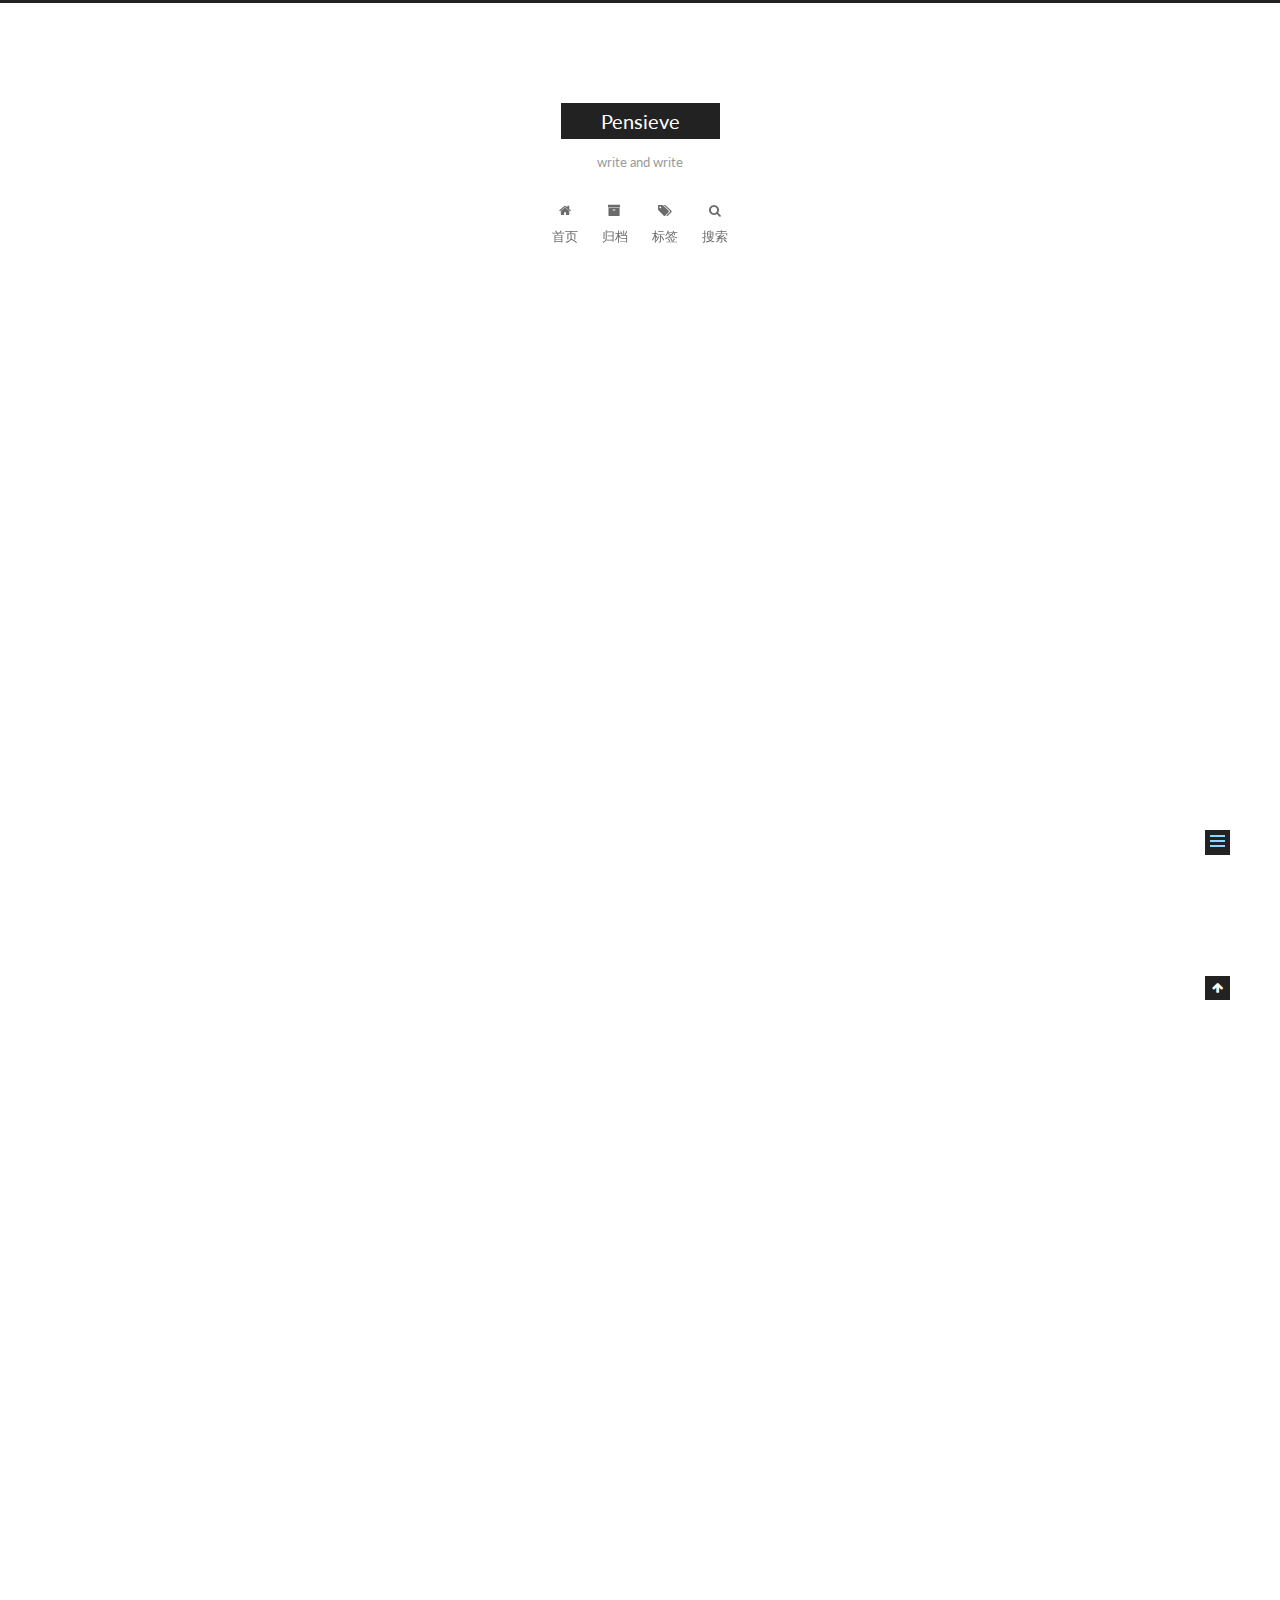
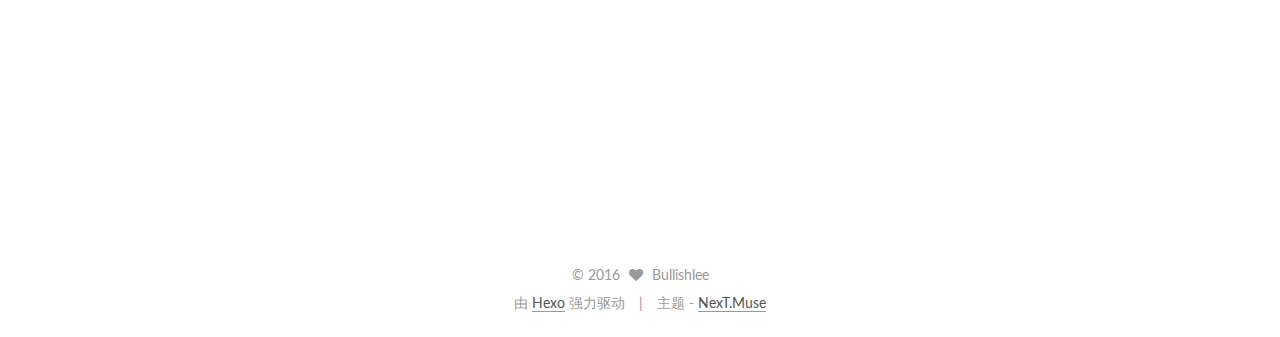
<file: 2016/09/22/Begin/index.html>
<!doctype html>



  


<html class="theme-next muse use-motion">
<head>
  <meta charset="UTF-8"/>
<meta http-equiv="X-UA-Compatible" content="IE=edge,chrome=1" />
<meta name="viewport" content="width=device-width, initial-scale=1, maximum-scale=1"/>



<meta http-equiv="Cache-Control" content="no-transform" />
<meta http-equiv="Cache-Control" content="no-siteapp" />












  
  
  <link href="/vendors/fancybox/source/jquery.fancybox.css?v=2.1.5" rel="stylesheet" type="text/css" />




  
  
  
  

  
    
    
  

  

  

  

  

  
    
    
    <link href="//fonts.googleapis.com/css?family=Lato:300,300italic,400,400italic,700,700italic&subset=latin,latin-ext" rel="stylesheet" type="text/css">
  






<link href="/vendors/font-awesome/css/font-awesome.min.css?v=4.4.0" rel="stylesheet" type="text/css" />

<link href="/css/main.css?v=5.0.1" rel="stylesheet" type="text/css" />


  <meta name="keywords" content="other," />








  <link rel="shortcut icon" type="image/x-icon" href="/favicon.ico?v=5.0.1" />






<meta name="description" content="机场比婚礼的殿堂见证了更多真诚的吻，医院的墙比教堂听到了更多的祈祷。—— Shreya Ayanna Chaudhary



如果说俄罗斯方块教会了我什么，那就是错误越积越多，成绩却会消失。—— Sanjay Kadam



有时当我想问上帝当他可以做些什么的时候，为什么他却会允许贫穷、饥饿和不公的存在，但是我怕他会问我同样的问题。  —— 匿名



快乐很简单，简单却很难 ——Rabin">
<meta property="og:type" content="article">
<meta property="og:title" content="Begin">
<meta property="og:url" content="http://lijiacheng.ac.cn/2016/09/22/Begin/index.html">
<meta property="og:site_name" content="Pensieve">
<meta property="og:description" content="机场比婚礼的殿堂见证了更多真诚的吻，医院的墙比教堂听到了更多的祈祷。—— Shreya Ayanna Chaudhary



如果说俄罗斯方块教会了我什么，那就是错误越积越多，成绩却会消失。—— Sanjay Kadam



有时当我想问上帝当他可以做些什么的时候，为什么他却会允许贫穷、饥饿和不公的存在，但是我怕他会问我同样的问题。  —— 匿名



快乐很简单，简单却很难 ——Rabin">
<meta property="og:updated_time" content="2016-09-23T16:06:06.000Z">
<meta name="twitter:card" content="summary">
<meta name="twitter:title" content="Begin">
<meta name="twitter:description" content="机场比婚礼的殿堂见证了更多真诚的吻，医院的墙比教堂听到了更多的祈祷。—— Shreya Ayanna Chaudhary



如果说俄罗斯方块教会了我什么，那就是错误越积越多，成绩却会消失。—— Sanjay Kadam



有时当我想问上帝当他可以做些什么的时候，为什么他却会允许贫穷、饥饿和不公的存在，但是我怕他会问我同样的问题。  —— 匿名



快乐很简单，简单却很难 ——Rabin">



<script type="text/javascript" id="hexo.configuration">
  var NexT = window.NexT || {};
  var CONFIG = {
    scheme: 'Muse',
    sidebar: {"position":"left","display":"post"},
    fancybox: true,
    motion: true,
    duoshuo: {
      userId: 0,
      author: '博主'
    }
  };
</script>




  <link rel="canonical" href="http://lijiacheng.ac.cn/2016/09/22/Begin/"/>

  <title> Begin | Pensieve </title>
</head>

<body itemscope itemtype="http://schema.org/WebPage" lang="zh-Hans">

  


<script>
  (function(i,s,o,g,r,a,m){i['GoogleAnalyticsObject']=r;i[r]=i[r]||function(){
            (i[r].q=i[r].q||[]).push(arguments)},i[r].l=1*new Date();a=s.createElement(o),
          m=s.getElementsByTagName(o)[0];a.async=1;a.src=g;m.parentNode.insertBefore(a,m)
  })(window,document,'script','//www.google-analytics.com/analytics.js','ga');
  ga('create', 'UA-84672351-1', 'auto');
  ga('send', 'pageview');
</script>









  
  
    
  

  <div class="container one-collumn sidebar-position-left page-post-detail ">
    <div class="headband"></div>

    <header id="header" class="header" itemscope itemtype="http://schema.org/WPHeader">
      <div class="header-inner"><div class="site-meta ">
  

  <div class="custom-logo-site-title">
    <a href="/"  class="brand" rel="start">
      <span class="logo-line-before"><i></i></span>
      <span class="site-title">Pensieve</span>
      <span class="logo-line-after"><i></i></span>
    </a>
  </div>
  <p class="site-subtitle">write and write</p>
</div>

<div class="site-nav-toggle">
  <button>
    <span class="btn-bar"></span>
    <span class="btn-bar"></span>
    <span class="btn-bar"></span>
  </button>
</div>

<nav class="site-nav">
  

  
    <ul id="menu" class="menu">
      
        
        <li class="menu-item menu-item-home">
          <a href="/" rel="section">
            
              <i class="menu-item-icon fa fa-fw fa-home"></i> <br />
            
            首页
          </a>
        </li>
      
        
        <li class="menu-item menu-item-archives">
          <a href="/archives" rel="section">
            
              <i class="menu-item-icon fa fa-fw fa-archive"></i> <br />
            
            归档
          </a>
        </li>
      
        
        <li class="menu-item menu-item-tags">
          <a href="/tags" rel="section">
            
              <i class="menu-item-icon fa fa-fw fa-tags"></i> <br />
            
            标签
          </a>
        </li>
      

      
        <li class="menu-item menu-item-search">
          
            <a href="javascript:;" class="popup-trigger">
          
            
              <i class="menu-item-icon fa fa-search fa-fw"></i> <br />
            
            搜索
          </a>
        </li>
      
    </ul>
  

  
    <div class="site-search">
      
  <div class="popup">
 <span class="search-icon fa fa-search"></span>
 <input type="text" id="local-search-input">
 <div id="local-search-result"></div>
 <span class="popup-btn-close">close</span>
</div>


    </div>
  
</nav>

 </div>
    </header>

    <main id="main" class="main">
      <div class="main-inner">
        <div class="content-wrap">
          <div id="content" class="content">
            

  <div id="posts" class="posts-expand">
    

  
  

  
  
  

  <article class="post post-type-normal " itemscope itemtype="http://schema.org/Article">

    
      <header class="post-header">

        
        
          <h1 class="post-title" itemprop="name headline">
            
            
              
                Begin
              
            
          </h1>
        

        <div class="post-meta">
          <span class="post-time">
            <span class="post-meta-item-icon">
              <i class="fa fa-calendar-o"></i>
            </span>
            <span class="post-meta-item-text">发表于</span>
            <time itemprop="dateCreated" datetime="2016-09-22T21:15:27+08:00" content="2016-09-22">
              2016-09-22
            </time>
          </span>

          

          
            
          

          

          
          

          
        </div>
      </header>
    


    <div class="post-body" itemprop="articleBody">

      
      

      
        <ul>
<li>机场比婚礼的殿堂见证了更多真诚的吻，医院的墙比教堂听到了更多的祈祷。<br>—— Shreya Ayanna Chaudhary</li>
</ul>
<hr>
<ul>
<li>如果说俄罗斯方块教会了我什么，那就是错误越积越多，成绩却会消失。<br>—— Sanjay Kadam</li>
</ul>
<hr>
<ul>
<li>有时当我想问上帝当他可以做些什么的时候，为什么他却会允许贫穷、饥饿和不公的存在，但是我怕他会问我同样的问题。  —— 匿名</li>
</ul>
<hr>
<ul>
<li>快乐很简单，简单却很难 ——Rabindranath Tagore</li>
</ul>
<hr>
<ul>
<li>二战期间一位狱中的犹太人刻在集中营墙上的话。 —— Biman Dua</li>
</ul>
<hr>
<ul>
<li>Arthur Ashe(亚瑟·阿什)，传奇性的温布尔登网球选手，因1983年做心脏手术时被使用了受感染的血液而染上艾滋病濒临死亡。他收到了来自他的粉丝来自世界各地的信件，其中一份写着：“为什么上帝偏偏选择了你经受如此病痛？”Arthur Ashe如此回复：“世界上有50,000,000个孩子开始打网球，5,000,000个学习网球，500,000个接受专业训练，50,00个打到巡回赛，500个打到大满贯，50个打到温布尔登，4个进入半决赛，2个最终进入决赛。当我成为拿着奖杯的那个人时，我从不问上帝‘为什么是我’”。<br>现在遭受病痛，我也不该问上帝‘为什么是我’。  —— Vikram Bhat</li>
</ul>
<hr>
<ul>
<li>当我5岁的时候，我妈妈告诉我快乐是生活的真谛。后来我上了学，他们问我长大了想干什么，我写下“快乐”。他们说我不懂这个问题，我说他们不懂生活。 ——John Lennon(约翰·列侬)</li>
</ul>
<hr>
<ul>
<li>达赖喇嘛，当被问到关于人类他最惊讶的是什么时，他说：“人，因为他牺牲健康来赚钱，又花钱来恢复健康。因为太担心未来而不能享受现在，所以他既不活在现在，也不活在未来。”<br>—— Arun Subramanian</li>
</ul>
<hr>

      
    </div>

    <div>
      
        

      
    </div>

    <div>
      
        

      
    </div>

    <footer class="post-footer">
      
        <div class="post-tags">
          
            <a href="/tags/other/" rel="tag">#other</a>
          
        </div>
      

      

      
      
    </footer>
  </article>



    <div class="post-spread">
      
    </div>
  </div>


          </div>
          


          
  <div class="comments" id="comments">
    
  </div>


        </div>
        
          
  
  <div class="sidebar-toggle">
    <div class="sidebar-toggle-line-wrap">
      <span class="sidebar-toggle-line sidebar-toggle-line-first"></span>
      <span class="sidebar-toggle-line sidebar-toggle-line-middle"></span>
      <span class="sidebar-toggle-line sidebar-toggle-line-last"></span>
    </div>
  </div>

  <aside id="sidebar" class="sidebar">
    <div class="sidebar-inner">

      

      
        <ul class="sidebar-nav motion-element">
          <li class="sidebar-nav-toc sidebar-nav-active" data-target="post-toc-wrap" >
            文章目录
          </li>
          <li class="sidebar-nav-overview" data-target="site-overview">
            站点概览
          </li>
        </ul>
      

      <section class="site-overview sidebar-panel ">
        <div class="site-author motion-element" itemprop="author" itemscope itemtype="http://schema.org/Person">
          <img class="site-author-image" itemprop="image"
               src="/images/avatar.png"
               alt="Bullishlee" />
          <p class="site-author-name" itemprop="name">Bullishlee</p>
          <p class="site-description motion-element" itemprop="description"></p>
        </div>
        <nav class="site-state motion-element">
          <div class="site-state-item site-state-posts">
            <a href="/archives">
              <span class="site-state-item-count">1</span>
              <span class="site-state-item-name">日志</span>
            </a>
          </div>

          

          
            <div class="site-state-item site-state-tags">
              <a href="/tags">
                <span class="site-state-item-count">1</span>
                <span class="site-state-item-name">标签</span>
              </a>
            </div>
          

        </nav>

        

        <div class="links-of-author motion-element">
          
        </div>

        
        

        
        

      </section>

      
        <section class="post-toc-wrap motion-element sidebar-panel sidebar-panel-active">
          <div class="post-toc">
            
              
            
            
              <p class="post-toc-empty">此文章未包含目录</p>
            
          </div>
        </section>
      

    </div>
  </aside>


        
      </div>
    </main>

    <footer id="footer" class="footer">
      <div class="footer-inner">
        <div class="copyright" >
  
  &copy; 
  <span itemprop="copyrightYear">2016</span>
  <span class="with-love">
    <i class="fa fa-heart"></i>
  </span>
  <span class="author" itemprop="copyrightHolder">Bullishlee</span>
</div>

<div class="powered-by">
  由 <a class="theme-link" href="https://hexo.io">Hexo</a> 强力驱动
</div>

<div class="theme-info">
  主题 -
  <a class="theme-link" href="https://github.com/iissnan/hexo-theme-next">
    NexT.Muse
  </a>
</div>

        

        
      </div>
    </footer>

    <div class="back-to-top">
      <i class="fa fa-arrow-up"></i>
    </div>
  </div>

  

<script type="text/javascript">
  if (Object.prototype.toString.call(window.Promise) !== '[object Function]') {
    window.Promise = null;
  }
</script>









  



  
  <script type="text/javascript" src="/vendors/jquery/index.js?v=2.1.3"></script>

  
  <script type="text/javascript" src="/vendors/fastclick/lib/fastclick.min.js?v=1.0.6"></script>

  
  <script type="text/javascript" src="/vendors/jquery_lazyload/jquery.lazyload.js?v=1.9.7"></script>

  
  <script type="text/javascript" src="/vendors/velocity/velocity.min.js?v=1.2.1"></script>

  
  <script type="text/javascript" src="/vendors/velocity/velocity.ui.min.js?v=1.2.1"></script>

  
  <script type="text/javascript" src="/vendors/fancybox/source/jquery.fancybox.pack.js?v=2.1.5"></script>


  


  <script type="text/javascript" src="/js/src/utils.js?v=5.0.1"></script>

  <script type="text/javascript" src="/js/src/motion.js?v=5.0.1"></script>



  
  

  
  <script type="text/javascript" src="/js/src/scrollspy.js?v=5.0.1"></script>
<script type="text/javascript" src="/js/src/post-details.js?v=5.0.1"></script>



  


  <script type="text/javascript" src="/js/src/bootstrap.js?v=5.0.1"></script>



  



  




  
  
  <script type="text/javascript">
    // Popup Window;
    var isfetched = false;
    // Search DB path;
    var search_path = "search.xml";
    if (search_path.length == 0) {
       search_path = "search.xml";
    }
    var path = "/" + search_path;
    // monitor main search box;

    function proceedsearch() {
      $("body").append('<div class="popoverlay">').css('overflow', 'hidden');
      $('.popup').toggle();

    }
    // search function;
    var searchFunc = function(path, search_id, content_id) {
    'use strict';
    $.ajax({
        url: path,
        dataType: "xml",
        async: true,
        success: function( xmlResponse ) {
            // get the contents from search data
            isfetched = true;
            $('.popup').detach().appendTo('.header-inner');
            var datas = $( "entry", xmlResponse ).map(function() {
                return {
                    title: $( "title", this ).text(),
                    content: $("content",this).text(),
                    url: $( "url" , this).text()
                };
            }).get();
            var $input = document.getElementById(search_id);
            var $resultContent = document.getElementById(content_id);
            $input.addEventListener('input', function(){
                var matchcounts = 0;
                var str='<ul class=\"search-result-list\">';
                var keywords = this.value.trim().toLowerCase().split(/[\s\-]+/);
                $resultContent.innerHTML = "";
                if (this.value.trim().length > 1) {
                // perform local searching
                datas.forEach(function(data) {
                    var isMatch = true;
                    var content_index = [];
                    var data_title = data.title.trim().toLowerCase();
                    var data_content = data.content.trim().replace(/<[^>]+>/g,"").toLowerCase();
                    var data_url = data.url;
                    var index_title = -1;
                    var index_content = -1;
                    var first_occur = -1;
                    // only match artiles with not empty titles and contents
                    if(data_title != '' && data_content != '') {
                        keywords.forEach(function(keyword, i) {
                            index_title = data_title.indexOf(keyword);
                            index_content = data_content.indexOf(keyword);
                            if( index_title < 0 && index_content < 0 ){
                                isMatch = false;
                            } else {
                                if (index_content < 0) {
                                    index_content = 0;
                                }
                                if (i == 0) {
                                    first_occur = index_content;
                                }
                            }
                        });
                    }
                    // show search results
                    if (isMatch) {
                        matchcounts += 1;
                        str += "<li><a href='"+ data_url +"' class='search-result-title'>"+ data_title +"</a>";
                        var content = data.content.trim().replace(/<[^>]+>/g,"");
                        if (first_occur >= 0) {
                            // cut out 100 characters
                            var start = first_occur - 20;
                            var end = first_occur + 80;
                            if(start < 0){
                                start = 0;
                            }
                            if(start == 0){
                                end = 50;
                            }
                            if(end > content.length){
                                end = content.length;
                            }
                            var match_content = content.substring(start, end);
                            // highlight all keywords
                            keywords.forEach(function(keyword){
                                var regS = new RegExp(keyword, "gi");
                                match_content = match_content.replace(regS, "<b class=\"search-keyword\">"+keyword+"</b>");
                            });

                            str += "<p class=\"search-result\">" + match_content +"...</p>"
                        }
                        str += "</li>";
                    }
                })};
                str += "</ul>";
                if (matchcounts == 0) { str = '<div id="no-result"><i class="fa fa-frown-o fa-5x" /></div>' }
                if (keywords == "") { str = '<div id="no-result"><i class="fa fa-search fa-5x" /></div>' }
                $resultContent.innerHTML = str;
            });
            proceedsearch();
        }
    });}

    // handle and trigger popup window;
    $('.popup-trigger').click(function(e) {
      e.stopPropagation();
      if (isfetched == false) {
        searchFunc(path, 'local-search-input', 'local-search-result');
      } else {
        proceedsearch();
      };

    });

    $('.popup-btn-close').click(function(e){
      $('.popup').hide();
      $(".popoverlay").remove();
      $('body').css('overflow', '');
    });
    $('.popup').click(function(e){
      e.stopPropagation();
    });
  </script>


  

  

  

</body>
</html>
</file>
<file: css/main.css>
/* normalize.css v3.0.2 | MIT License | git.io/normalize */
html {
  font-family: sans-serif; /* 1 */
  -ms-text-size-adjust: 100%; /* 2 */
  -webkit-text-size-adjust: 100%; /* 2 */
}
body {
  margin: 0;
}
article,
aside,
details,
figcaption,
figure,
footer,
header,
hgroup,
main,
menu,
nav,
section,
summary {
  display: block;
}
audio,
canvas,
progress,
video {
  display: inline-block; /* 1 */
  vertical-align: baseline; /* 2 */
}
audio:not([controls]) {
  display: none;
  height: 0;
}
[hidden],
template {
  display: none;
}
a {
  background-color: transparent;
}
a:active,
a:hover {
  outline: 0;
}
abbr[title] {
  border-bottom: 1px dotted;
}
b,
strong {
  font-weight: bold;
}
dfn {
  font-style: italic;
}
h1 {
  font-size: 2em;
  margin: 0.67em 0;
}
mark {
  background: #ff0;
  color: #000;
}
small {
  font-size: 80%;
}
sub,
sup {
  font-size: 75%;
  line-height: 0;
  position: relative;
  vertical-align: baseline;
}
sup {
  top: -0.5em;
}
sub {
  bottom: -0.25em;
}
img {
  border: 0;
}
svg:not(:root) {
  overflow: hidden;
}
figure {
  margin: 1em 40px;
}
hr {
  -moz-box-sizing: content-box;
  box-sizing: content-box;
  height: 0;
}
pre {
  overflow: auto;
}
code,
kbd,
pre,
samp {
  font-family: monospace, monospace;
  font-size: 1em;
}
button,
input,
optgroup,
select,
textarea {
  color: inherit; /* 1 */
  font: inherit; /* 2 */
  margin: 0; /* 3 */
}
button {
  overflow: visible;
}
button,
select {
  text-transform: none;
}
button,
html input[type="button"],
input[type="reset"],
input[type="submit"] {
  -webkit-appearance: button; /* 2 */
  cursor: pointer; /* 3 */
}
button[disabled],
html input[disabled] {
  cursor: default;
}
button::-moz-focus-inner,
input::-moz-focus-inner {
  border: 0;
  padding: 0;
}
input {
  line-height: normal;
}
input[type="checkbox"],
input[type="radio"] {
  box-sizing: border-box; /* 1 */
  padding: 0; /* 2 */
}
input[type="number"]::-webkit-inner-spin-button,
input[type="number"]::-webkit-outer-spin-button {
  height: auto;
}
input[type="search"] {
  -webkit-appearance: textfield; /* 1 */
  -moz-box-sizing: content-box;
  -webkit-box-sizing: content-box; /* 2 */
  box-sizing: content-box;
}
input[type="search"]::-webkit-search-cancel-button,
input[type="search"]::-webkit-search-decoration {
  -webkit-appearance: none;
}
fieldset {
  border: 1px solid #c0c0c0;
  margin: 0 2px;
  padding: 0.35em 0.625em 0.75em;
}
legend {
  border: 0; /* 1 */
  padding: 0; /* 2 */
}
textarea {
  overflow: auto;
}
optgroup {
  font-weight: bold;
}
table {
  border-collapse: collapse;
  border-spacing: 0;
}
td,
th {
  padding: 0;
}
::selection {
  background: #262a30;
  color: #fff;
}
body {
  position: relative;
  font-family: 'Lato', "PingFang SC", "Microsoft YaHei", sans-serif;
  font-size: 14px;
  line-height: 2;
  color: #555;
  background: #fff;
}
@media (max-width: 767px) {
  body {
    padding-right: 0 !important;
  }
}
@media (min-width: 768px) and (max-width: 991px) {
  body {
    padding-right: 0 !important;
  }
}
@media (min-width: 1600px) {
  body {
    font-size: 16px;
  }
}
h1,
h2,
h3,
h4,
h5,
h6 {
  margin: 0;
  padding: 0;
  font-weight: bold;
  line-height: 1.5;
  font-family: 'Lato', "PingFang SC", "Microsoft YaHei", sans-serif;
}
h2,
h3,
h4,
h5,
h6 {
  margin: 20px 0 15px;
}
h1 {
  font-size: 22px;
}
@media (max-width: 767px) {
  h1 {
    font-size: 18px;
  }
}
h2 {
  font-size: 20px;
}
@media (max-width: 767px) {
  h2 {
    font-size: 16px;
  }
}
h3 {
  font-size: 18px;
}
@media (max-width: 767px) {
  h3 {
    font-size: 14px;
  }
}
h4 {
  font-size: 16px;
}
@media (max-width: 767px) {
  h4 {
    font-size: 12px;
  }
}
h5 {
  font-size: 14px;
}
@media (max-width: 767px) {
  h5 {
    font-size: 10px;
  }
}
h6 {
  font-size: 12px;
}
@media (max-width: 767px) {
  h6 {
    font-size: 8px;
  }
}
p {
  margin: 0 0 25px 0;
}
a {
  color: #555;
  text-decoration: none;
  border-bottom: 1px solid #999;
  word-wrap: break-word;
}
a:hover {
  color: #222;
  border-bottom-color: #222;
}
ul {
  list-style: none;
}
blockquote {
  margin: 0;
  padding: 0;
}
img {
  display: block;
  margin: auto;
  max-width: 100%;
  height: auto;
}
hr {
  margin: 40px 0;
  height: 3px;
  border: none;
  background-color: #ddd;
  background-image: repeating-linear-gradient(-45deg, #fff, #fff 4px, transparent 4px, transparent 8px);
}
blockquote {
  padding: 0 15px;
  color: #666;
  border-left: 4px solid #ddd;
}
blockquote cite::before {
  content: "-";
  padding: 0 5px;
}
dt {
  font-weight: 700;
}
dd {
  margin: 0;
  padding: 0;
}
.text-left {
  text-align: left;
}
.text-center {
  text-align: center;
}
.text-right {
  text-align: right;
}
.text-justify {
  text-align: justify;
}
.text-nowrap {
  white-space: nowrap;
}
.text-lowercase {
  text-transform: lowercase;
}
.text-uppercase {
  text-transform: uppercase;
}
.text-capitalize {
  text-transform: capitalize;
}
.center-block {
  display: block;
  margin-left: auto;
  margin-right: auto;
}
.clearfix:before,
.clearfix:after {
  content: " ";
  display: table;
}
.clearfix:after {
  clear: both;
}
.pullquote {
  width: 45%;
}
.pullquote.left {
  float: left;
  margin-left: 5px;
  margin-right: 10px;
}
.pullquote.right {
  float: right;
  margin-left: 10px;
  margin-right: 5px;
}
.affix.affix.affix {
  position: fixed;
}
.translation {
  margin-top: -20px;
  font-size: 14px;
  color: #999;
}
.scrollbar-measure {
  width: 100px;
  height: 100px;
  overflow: scroll;
  position: absolute;
  top: -9999px;
}
.use-motion .motion-element {
  opacity: 0;
}
#local-search-input {
  padding: 3px;
  border: none;
  text-indent: 14px;
  border-radius: 0;
  width: 140px;
  outline: none;
  border-bottom: 1px solid #999;
  background: inherit;
  opacity: 0.5;
}
#local-search-input:focus {
  opacity: 1;
}
.search-icon {
  position: absolute;
  top: 9px;
}
table {
  margin: 20px 0;
  width: 100%;
  border-collapse: collapse;
  border-spacing: 0;
  border: 1px solid #ddd;
  font-size: 14px;
  table-layout: fixed;
  word-wrap: break-all;
}
table>tbody>tr:nth-of-type(odd) {
  background-color: #f9f9f9;
}
table>tbody>tr:hover {
  background-color: #f5f5f5;
}
caption,
th,
td {
  padding: 8px;
  text-align: left;
  vertical-align: middle;
  font-weight: normal;
}
th,
td {
  border-bottom: 3px solid #ddd;
  border-right: 1px solid #eee;
}
th {
  padding-bottom: 10px;
  font-weight: 700;
}
td {
  border-bottom-width: 1px;
}
html,
body {
  height: 100%;
}
.container {
  position: relative;
  min-height: 100%;
}
.header-inner {
  margin: 0 auto;
  padding: 100px 0 70px;
  width: 700px;
}
@media (min-width: 1600px) {
  .container .header-inner {
    width: 900px;
  }
}
.main {
  padding-bottom: 150px;
}
.main-inner {
  margin: 0 auto;
  width: 700px;
}
@media (min-width: 1600px) {
  .container .main-inner {
    width: 900px;
  }
}
.footer {
  position: absolute;
  left: 0;
  bottom: 0;
  width: 100%;
  min-height: 50px;
}
.footer-inner {
  box-sizing: border-box;
  margin: 20px auto;
  width: 700px;
}
@media (min-width: 1600px) {
  .container .footer-inner {
    width: 900px;
  }
}
pre,
.highlight {
  overflow: auto;
  margin: 20px 0;
  padding: 15px;
  font-size: 13px;
  color: #4d4d4c;
  background: #f7f7f7;
  line-height: 1.6;
}
pre,
code {
  font-family: consolas, Menlo, "PingFang SC", "Microsoft YaHei", monospace;
}
code {
  padding: 2px 4px;
  word-break: break-all;
  color: #555;
  background: #eee;
  border-radius: 4px;
  font-size: 13px;
}
pre code {
  padding: 0;
  color: #4d4d4c;
  background: none;
  text-shadow: none;
}
.highlight pre {
  border: none;
  margin: 0;
  padding: 1px;
}
.highlight table {
  margin: 0;
  width: auto;
  border: none;
}
.highlight td {
  border: none;
  padding: 0;
}
.highlight figcaption {
  font-size: 1em;
  color: #4d4d4c;
  line-height: 1em;
  margin-bottom: 1em;
}
.highlight figcaption:before,
.highlight figcaption:after {
  content: " ";
  display: table;
}
.highlight figcaption:after {
  clear: both;
}
.highlight figcaption a {
  float: right;
  color: #4d4d4c;
}
.highlight figcaption a:hover {
  border-bottom-color: #4d4d4c;
}
.highlight .gutter pre {
  color: #666;
  text-align: right;
  padding-right: 20px;
}
.highlight .line {
  height: 20px;
}
.gist table {
  width: auto;
}
.gist table td {
  border: none;
}
pre .comment {
  color: #8e908c;
}
pre .variable,
pre .attribute,
pre .tag,
pre .regexp,
pre .ruby .constant,
pre .xml .tag .title,
pre .xml .pi,
pre .xml .doctype,
pre .html .doctype,
pre .css .id,
pre .css .class,
pre .css .pseudo {
  color: #c82829;
}
pre .number,
pre .preprocessor,
pre .built_in,
pre .literal,
pre .params,
pre .constant,
pre .command {
  color: #f5871f;
}
pre .ruby .class .title,
pre .css .rules .attribute,
pre .string,
pre .value,
pre .inheritance,
pre .header,
pre .ruby .symbol,
pre .xml .cdata,
pre .special,
pre .number,
pre .formula {
  color: #718c00;
}
pre .title,
pre .css .hexcolor {
  color: #3e999f;
}
pre .function,
pre .python .decorator,
pre .python .title,
pre .ruby .function .title,
pre .ruby .title .keyword,
pre .perl .sub,
pre .javascript .title,
pre .coffeescript .title {
  color: #4271ae;
}
pre .keyword,
pre .javascript .function {
  color: #8959a8;
}
.full-image.full-image.full-image {
  border: none;
  max-width: 100%;
  width: auto;
  margin: 20px auto;
}
@media (min-width: 992px) {
  .full-image.full-image.full-image {
    max-width: none;
    width: 126%;
    margin: 0 -13%;
  }
}
.blockquote-center,
.page-home .post-type-quote blockquote,
.page-post-detail .post-type-quote blockquote {
  position: relative;
  margin: 40px 0;
  padding: 0;
  border-left: none;
  text-align: center;
}
.blockquote-center::before,
.page-home .post-type-quote blockquote::before,
.page-post-detail .post-type-quote blockquote::before,
.blockquote-center::after,
.page-home .post-type-quote blockquote::after,
.page-post-detail .post-type-quote blockquote::after {
  position: absolute;
  content: ' ';
  display: block;
  width: 100%;
  height: 24px;
  opacity: 0.2;
  background-repeat: no-repeat;
  background-position: 0 -6px;
  background-size: 22px 22px;
}
.blockquote-center::before,
.page-home .post-type-quote blockquote::before,
.page-post-detail .post-type-quote blockquote::before {
  top: -20px;
  background-image: url("../images/quote-l.svg");
  border-top: 1px solid #ccc;
}
.blockquote-center::after,
.page-home .post-type-quote blockquote::after,
.page-post-detail .post-type-quote blockquote::after {
  bottom: -20px;
  background-image: url("../images/quote-r.svg");
  border-bottom: 1px solid #ccc;
  background-position: 100% 8px;
}
.blockquote-center p,
.page-home .post-type-quote blockquote p,
.page-post-detail .post-type-quote blockquote p,
.blockquote-center div,
.page-home .post-type-quote blockquote div,
.page-post-detail .post-type-quote blockquote div {
  text-align: center;
}
.post .post-body .group-picture img {
  box-sizing: border-box;
  padding: 0 3px;
  border: none;
}
.post .group-picture-row {
  overflow: hidden;
  margin-top: 6px;
}
.post .group-picture-row:first-child {
  margin-top: 0;
}
.post .group-picture-column {
  float: left;
}
.page-post-detail .post-body .group-picture-column {
  float: none;
  margin-top: 10px;
  width: auto !important;
}
.page-post-detail .post-body .group-picture-column img {
  margin: 0 auto;
}
.page-archive .group-picture-container {
  overflow: hidden;
}
.page-archive .group-picture-row {
  float: left;
}
.page-archive .group-picture-row:first-child {
  margin-top: 6px;
}
.page-archive .group-picture-column {
  max-width: 150px;
  max-height: 150px;
}
.btn {
  display: inline-block;
  padding: 0 20px;
  font-size: 14px;
  color: #fff;
  background: #222;
  border: 2px solid #222;
  text-decoration: none;
  border-radius: 0;
  transition-property: background-color;
  transition-duration: 0.2s;
  transition-timing-function: ease-in-out;
  transition-delay: 0s;
}
.btn:hover,
.post-more-link .btn:hover {
  border-color: #222;
  color: #222;
  background: #fff;
}
.btn-bar {
  display: block;
  width: 22px;
  height: 2px;
  background: #555;
  border-radius: 1px;
}
.btn-bar+.btn-bar {
  margin-top: 4px;
}
.pagination {
  margin: 120px 0 40px;
  text-align: center;
  border-top: 1px solid #eee;
}
.page-number-basic,
.pagination .prev,
.pagination .next,
.pagination .page-number,
.pagination .space {
  display: inline-block;
  position: relative;
  top: -1px;
  margin: 0 10px;
  padding: 0 10px;
  line-height: 30px;
}
@media (max-width: 767px) {
  .page-number-basic,
  .pagination .prev,
  .pagination .next,
  .pagination .page-number,
  .pagination .space {
    margin: 0 5px;
  }
}
.pagination .prev,
.pagination .next,
.pagination .page-number {
  border-bottom: 0;
  border-top: 1px solid #eee;
  transition-property: border-color;
  transition-duration: 0.2s;
  transition-timing-function: ease-in-out;
  transition-delay: 0s;
}
.pagination .prev:hover,
.pagination .next:hover,
.pagination .page-number:hover {
  border-top-color: #222;
}
.pagination .space {
  padding: 0;
  margin: 0;
}
.pagination .prev {
  margin-left: 0;
}
.pagination .next {
  margin-right: 0;
}
.pagination .page-number.current {
  color: #fff;
  background: #ccc;
  border-top-color: #ccc;
}
@media (max-width: 767px) {
  .pagination {
    border-top: none;
  }
  .pagination .prev,
  .pagination .next,
  .pagination .page-number {
    margin-bottom: 10px;
    border-top: 0;
    border-bottom: 1px solid #eee;
  }
  .pagination .prev:hover,
  .pagination .next:hover,
  .pagination .page-number:hover {
    border-bottom-color: #222;
  }
}
.comments {
  margin: 60px 20px 0;
}
.tag-cloud {
  text-align: center;
}
.tag-cloud a {
  display: inline-block;
  margin: 10px;
}
.back-to-top {
  box-sizing: border-box;
  position: fixed;
  bottom: -100px;
  right: 50px;
  z-index: 1050;
  padding: 0 6px;
  width: 25px;
  background: #222;
  font-size: 12px;
  opacity: 1;
  color: #fff;
  cursor: pointer;
  text-align: center;
  -webkit-transform: translateZ(0);
  transition-property: bottom;
  transition-duration: 0.2s;
  transition-timing-function: ease-in-out;
  transition-delay: 0s;
}
@media (max-width: 767px) {
  .back-to-top {
    display: none;
  }
}
@media (min-width: 768px) and (max-width: 991px) {
  .back-to-top {
    display: none;
  }
}
.back-to-top.back-to-top-on {
  bottom: 19px;
}
.header {
  background: #fff;
}
.header-inner {
  position: relative;
}
.headband {
  height: 3px;
  background: #222;
}
.site-meta {
  margin: 0;
  text-align: center;
}
@media (max-width: 767px) {
  .site-meta {
    text-align: center;
  }
}
.brand {
  position: relative;
  display: inline-block;
  padding: 0 40px;
  color: #fff;
  background: #222;
  border-bottom: none;
}
.brand:hover {
  color: #fff;
}
.logo {
  display: inline-block;
  margin-right: 5px;
  line-height: 36px;
  vertical-align: top;
}
.site-title {
  display: inline-block;
  vertical-align: top;
  line-height: 36px;
  font-size: 20px;
  font-weight: normal;
  font-family: 'Lato', "PingFang SC", "Microsoft YaHei", sans-serif;
}
.site-subtitle {
  margin-top: 10px;
  font-size: 13px;
  color: #999;
}
.use-motion .brand {
  opacity: 0;
}
.use-motion .logo,
.use-motion .site-title,
.use-motion .site-subtitle {
  opacity: 0;
  position: relative;
  top: -10px;
}
.site-nav-toggle {
  display: none;
  position: absolute;
  top: 10px;
  left: 10px;
}
@media (max-width: 767px) {
  .site-nav-toggle {
    display: block;
  }
}
.site-nav-toggle button {
  margin-top: 2px;
  padding: 9px 10px;
  background: transparent;
  border: none;
}
@media (max-width: 767px) {
  .site-nav {
    display: none;
    margin: 0 -10px;
    padding: 0 10px;
    clear: both;
    border-top: 1px solid #ddd;
  }
}
@media (min-width: 768px) and (max-width: 991px) {
  .site-nav {
    display: block !important;
  }
}
@media (min-width: 992px) {
  .site-nav {
    display: block !important;
  }
}
.menu {
  margin-top: 20px;
  padding-left: 0;
  text-align: center;
}
.menu .menu-item {
  display: inline-block;
  margin: 0 10px;
}
@media screen and (max-width: 767px) {
  .menu .menu-item {
    margin-top: 10px;
  }
}
.menu .menu-item a {
  display: block;
  font-size: 13px;
  text-transform: capitalize;
  line-height: inherit;
  border-bottom: 1px solid transparent;
  transition-property: border-color;
  transition-duration: 0.2s;
  transition-timing-function: ease-in-out;
  transition-delay: 0s;
}
.menu .menu-item a:hover {
  border-bottom-color: #222;
}
.menu .menu-item .fa {
  margin-right: 5px;
}
.use-motion .menu-item {
  opacity: 0;
}
.post-body {
  font-family: 'Lato', "PingFang SC", "Microsoft YaHei", sans-serif;
}
@media (max-width: 767px) {
  .post-body {
    word-break: break-word;
  }
}
.post-body .fancybox img {
  display: block !important;
  margin: 0 auto;
  cursor: pointer;
  cursor: zoom-in;
  cursor: -webkit-zoom-in;
}
.post-body .image-caption,
.post-body .figure .caption {
  margin: 10px auto 15px;
  text-align: center;
  font-size: 14px;
  color: #999;
  font-weight: bold;
  line-height: 1;
}
.post-sticky-flag {
  display: inline-block;
  font-size: 16px;
  -ms-transform: rotate(30deg);
  -webkit-transform: rotate(30deg);
  -moz-transform: rotate(30deg);
  -ms-transform: rotate(30deg);
  -o-transform: rotate(30deg);
  transform: rotate(30deg);
}
.posts-expand {
  padding-top: 40px;
}
@media (max-width: 767px) {
  .posts-expand {
    margin: 0 20px;
  }
  .post-body pre,
  .post-body .highlight {
    padding: 10px;
  }
  .post-body pre .gutter pre,
  .post-body .highlight .gutter pre {
    padding-right: 10px;
  }
}
@media (min-width: 992px) {
  .posts-expand .post-body {
    text-align: justify;
  }
}
.posts-expand .post-body h2,
.posts-expand .post-body h3,
.posts-expand .post-body h4,
.posts-expand .post-body h5,
.posts-expand .post-body h6 {
  padding-top: 10px;
}
.posts-expand .post-body h2 .header-anchor,
.posts-expand .post-body h3 .header-anchor,
.posts-expand .post-body h4 .header-anchor,
.posts-expand .post-body h5 .header-anchor,
.posts-expand .post-body h6 .header-anchor {
  float: right;
  margin-left: 10px;
  color: #ccc;
  border-bottom-style: none;
  visibility: hidden;
}
.posts-expand .post-body h2 .header-anchor:hover,
.posts-expand .post-body h3 .header-anchor:hover,
.posts-expand .post-body h4 .header-anchor:hover,
.posts-expand .post-body h5 .header-anchor:hover,
.posts-expand .post-body h6 .header-anchor:hover {
  color: inherit;
}
.posts-expand .post-body h2:hover .header-anchor,
.posts-expand .post-body h3:hover .header-anchor,
.posts-expand .post-body h4:hover .header-anchor,
.posts-expand .post-body h5:hover .header-anchor,
.posts-expand .post-body h6:hover .header-anchor {
  visibility: visible;
}
.posts-expand .post-body ul li {
  list-style: circle;
}
.posts-expand .post-body img {
  box-sizing: border-box;
  margin: auto;
  padding: 3px;
  border: 1px solid #ddd;
}
.posts-expand .fancybox img {
  margin: 0 auto;
}
@media (max-width: 767px) {
  .posts-collapse {
    margin: 0 20px;
  }
  .posts-collapse .post-title,
  .posts-collapse .post-meta {
    display: block;
    width: auto;
    text-align: left;
  }
}
.posts-collapse {
  position: relative;
  z-index: 1010;
  margin-left: 55px;
}
.posts-collapse::after {
  content: " ";
  position: absolute;
  top: 20px;
  left: 0;
  margin-left: -2px;
  width: 4px;
  height: 100%;
  background: #f5f5f5;
  z-index: -1;
}
@media (max-width: 767px) {
  .posts-collapse {
    margin: 0 20px;
  }
}
.posts-collapse .collection-title {
  position: relative;
  margin: 60px 0;
}
.posts-collapse .collection-title h2 {
  margin-left: 20px;
}
.posts-collapse .collection-title small {
  color: #bbb;
}
.posts-collapse .collection-title::before {
  content: " ";
  position: absolute;
  left: 0;
  top: 50%;
  margin-left: -4px;
  margin-top: -4px;
  width: 8px;
  height: 8px;
  background: #bbb;
  border-radius: 50%;
}
.posts-collapse .post {
  margin: 30px 0;
}
.posts-collapse .post-header {
  position: relative;
  transition-duration: 0.2s;
  transition-timing-function: ease-in-out;
  transition-delay: 0s;
  transition-property: border;
  border-bottom: 1px dashed #ccc;
}
.posts-collapse .post-header::before {
  content: " ";
  position: absolute;
  left: 0;
  top: 12px;
  width: 6px;
  height: 6px;
  margin-left: -4px;
  background: #bbb;
  border-radius: 50%;
  border: 1px solid #fff;
  transition-duration: 0.2s;
  transition-timing-function: ease-in-out;
  transition-delay: 0s;
  transition-property: background;
}
.posts-collapse .post-header:hover {
  border-bottom-color: #666;
}
.posts-collapse .post-header:hover::before {
  background: #222;
}
.posts-collapse .post-meta {
  position: absolute;
  font-size: 12px;
  left: 20px;
  top: 5px;
}
.posts-collapse .post-comments-count {
  display: none;
}
.posts-collapse .post-title {
  margin-left: 60px;
  font-size: 16px;
  font-weight: normal;
  line-height: inherit;
}
.posts-collapse .post-title::after {
  margin-left: 3px;
  opacity: 0.6;
}
.posts-collapse .post-title a {
  color: #666;
  border-bottom: none;
}
.page-home .post-type-quote .post-header,
.page-post-detail .post-type-quote .post-header,
.page-home .post-type-quote .post-tags,
.page-post-detail .post-type-quote .post-tags {
  display: none;
}
.posts-expand .post-title {
  font-size: 26px;
  text-align: center;
  word-break: break-word;
  font-weight: 400;
}
@media (max-width: 767px) {
  .posts-expand .post-title {
    font-size: 22px;
  }
}
.posts-expand .post-title-link {
  display: inline-block;
  position: relative;
  color: #555;
  border-bottom: none;
  line-height: 1.2;
  vertical-align: top;
}
.posts-expand .post-title-link::before {
  content: "";
  position: absolute;
  width: 100%;
  height: 2px;
  bottom: 0;
  left: 0;
  background-color: #000;
  visibility: hidden;
  -webkit-transform: scaleX(0);
  -moz-transform: scaleX(0);
  -ms-transform: scaleX(0);
  -o-transform: scaleX(0);
  transform: scaleX(0);
  transition-duration: 0.2s;
  transition-timing-function: ease-in-out;
  transition-delay: 0s;
}
.posts-expand .post-title-link:hover::before {
  visibility: visible;
  -webkit-transform: scaleX(1);
  -moz-transform: scaleX(1);
  -ms-transform: scaleX(1);
  -o-transform: scaleX(1);
  transform: scaleX(1);
}
.posts-expand .post-title-link .fa {
  font-size: 16px;
}
.posts-expand .post-meta {
  margin: 3px 0 60px 0;
  color: #999;
  font-family: 'Lato', "PingFang SC", "Microsoft YaHei", sans-serif;
  font-size: 12px;
  text-align: center;
}
.posts-expand .post-meta .post-category-list {
  display: inline-block;
  margin: 0;
  padding: 3px;
}
.posts-expand .post-meta .post-category-list-link {
  color: #999;
}
.post-meta-item-icon {
  display: none;
  margin-right: 3px;
}
@media (min-width: 768px) and (max-width: 991px) {
  .post-meta-item-icon {
    display: inline-block;
  }
}
@media (max-width: 767px) {
  .post-meta-item-icon {
    display: inline-block;
  }
}
@media (min-width: 768px) and (max-width: 991px) {
  .post-meta-item-text {
    display: none;
  }
}
@media (max-width: 767px) {
  .post-meta-item-text {
    display: none;
  }
}
@media (max-width: 767px) {
  .posts-expand .post-comments-count {
    display: none;
  }
}
.post-more-link {
  margin-top: 50px;
}
.post-more-link .btn {
  color: #fff;
  font-size: 14px;
  background: #222;
  border-radius: 0;
  line-height: 2;
}
.posts-expand .post-tags {
  margin-top: 40px;
  text-align: center;
}
.posts-expand .post-tags a {
  display: inline-block;
  margin-right: 10px;
  font-size: 13px;
}
.post-nav {
  overflow: hidden;
  margin-top: 60px;
  padding: 10px;
  white-space: nowrap;
  border-top: 1px solid #eee;
}
.post-nav-item {
  display: inline-block;
  width: 50%;
  white-space: normal;
}
.post-nav-item a {
  position: relative;
  display: inline-block;
  line-height: 25px;
  font-size: 14px;
  color: #555;
  border-bottom: none;
}
.post-nav-item a:hover {
  color: #222;
  border-bottom: none;
}
.post-nav-item a:active {
  top: 2px;
}
.post-nav-item a i {
  font-size: 12px;
}
.post-nav-prev {
  text-align: right;
}
.posts-expand .post-eof {
  display: block;
  margin: 80px auto 60px;
  width: 8%;
  height: 1px;
  background: #ccc;
  text-align: center;
}
.post:last-child .post-eof.post-eof.post-eof {
  display: none;
}
.post-gallery {
  display: table;
  table-layout: fixed;
  width: 100%;
  border-collapse: separate;
}
.post-gallery-row {
  display: table-row;
}
.post-gallery .post-gallery-img {
  display: table-cell;
  text-align: center;
  vertical-align: middle;
  border: none;
}
.post-gallery .post-gallery-img img {
  max-width: 100%;
  max-height: 100%;
  border: none;
}
.fancybox-close,
.fancybox-close:hover {
  border: none;
}
.sidebar {
  position: fixed;
  right: 0;
  top: 0;
  bottom: 0;
  width: 0;
  z-index: 1040;
  box-shadow: inset 0 2px 6px #000;
  background: #222;
  -webkit-transform: translateZ(0);
}
.sidebar a {
  color: #999;
  border-bottom-color: #555;
}
.sidebar a:hover {
  color: #eee;
}
@media (min-width: 768px) and (max-width: 991px) {
  .sidebar {
    display: none !important;
  }
}
@media (max-width: 767px) {
  .sidebar {
    display: none !important;
  }
}
.sidebar-inner {
  position: relative;
  padding: 20px 10px;
  color: #999;
  text-align: center;
}
.sidebar-toggle {
  position: fixed;
  right: 50px;
  bottom: 45px;
  width: 15px;
  height: 15px;
  padding: 5px;
  background: #222;
  line-height: 0;
  z-index: 1050;
  cursor: pointer;
  -webkit-transform: translateZ(0);
}
@media (min-width: 768px) and (max-width: 991px) {
  .sidebar-toggle {
    display: none;
  }
}
@media (max-width: 767px) {
  .sidebar-toggle {
    display: none;
  }
}
.sidebar-toggle-line {
  position: relative;
  display: inline-block;
  vertical-align: top;
  height: 2px;
  width: 100%;
  background: #fff;
  margin-top: 3px;
}
.sidebar-toggle-line:first-child {
  margin-top: 0;
}
.site-author-image {
  display: block;
  margin: 0 auto;
  padding: 2px;
  max-width: 96px;
  height: auto;
  border: 2px solid #333;
}
.site-author-name {
  margin: 5px 0 0;
  text-align: center;
  color: #f5f5f5;
  font-weight: normal;
}
.site-description {
  margin-top: 5px;
  text-align: center;
  font-size: 14px;
  color: #999;
}
.site-state {
  overflow: hidden;
  line-height: 1.4;
  white-space: nowrap;
  text-align: center;
}
.site-state-item {
  display: inline-block;
  padding: 0 15px;
  border-left: 1px solid #333;
}
.site-state-item:first-child {
  border-left: none;
}
.site-state-item a {
  border-bottom: none;
}
.site-state-item-count {
  display: block;
  text-align: center;
  color: inherit;
  font-weight: 600;
  font-size: 18px;
}
.site-state-item-name {
  font-size: 13px;
  color: inherit;
}
.feed-link {
  margin-top: 20px;
}
.feed-link a {
  display: inline-block;
  padding: 0 15px;
  color: #fc6423;
  border: 1px solid #fc6423;
  border-radius: 4px;
}
.feed-link a i {
  color: #fc6423;
  font-size: 14px;
}
.feed-link a:hover {
  color: #fff;
  background: #fc6423;
}
.feed-link a:hover i {
  color: #fff;
}
.links-of-author {
  margin-top: 20px;
}
.links-of-author a {
  display: inline-block;
  vertical-align: middle;
  margin-right: 10px;
  margin-bottom: 10px;
  border-bottom-color: #555;
  font-size: 13px;
}
.links-of-author a:before {
  display: inline-block;
  vertical-align: middle;
  margin-right: 3px;
  content: " ";
  width: 4px;
  height: 4px;
  border-radius: 50%;
  background: #34708f;
}
.links-of-blogroll {
  font-size: 13px;
}
.links-of-blogroll-title {
  margin-top: 20px;
  font-size: 14px;
  font-weight: 600;
}
.links-of-blogroll-list {
  margin: 0;
  padding: 0;
}
.links-of-blogroll-item {
  padding: 2px 10px;
}
.sidebar-nav {
  margin: 0 0 20px;
  padding-left: 0;
}
.sidebar-nav li {
  display: inline-block;
  cursor: pointer;
  border-bottom: 1px solid transparent;
  font-size: 14px;
  color: #555;
}
.sidebar-nav li:hover {
  color: #f5f5f5;
}
.page-post-detail .sidebar-nav-toc {
  padding: 0 5px;
}
.page-post-detail .sidebar-nav-overview {
  margin-left: 10px;
}
.sidebar-nav .sidebar-nav-active {
  color: #87daff;
  border-bottom-color: #87daff;
}
.sidebar-nav .sidebar-nav-active:hover {
  color: #87daff;
}
.sidebar-panel {
  display: none;
}
.sidebar-panel-active {
  display: block;
}
.post-toc-empty {
  font-size: 14px;
  color: #666;
}
.post-toc-wrap {
  overflow: hidden;
}
.post-toc {
  overflow: auto;
}
.post-toc ol {
  margin: 0;
  padding: 0 2px 5px 10px;
  text-align: left;
  list-style: none;
  font-size: 14px;
}
.post-toc ol > ol {
  padding-left: 0;
}
.post-toc ol a {
  transition-duration: 0.2s;
  transition-timing-function: ease-in-out;
  transition-delay: 0s;
  transition-property: all;
  color: #999;
  border-bottom-color: #555;
}
.post-toc ol a:hover {
  color: #ccc;
  border-bottom-color: #ccc;
}
.post-toc .nav-item {
  overflow: hidden;
  text-overflow: ellipsis;
  white-space: nowrap;
  line-height: 1.8;
}
.post-toc .nav .nav-child {
  display: none;
}
.post-toc .nav .active > .nav-child {
  display: block;
}
.post-toc .nav .active-current > .nav-child {
  display: block;
}
.post-toc .nav .active-current > .nav-child > .nav-item {
  display: block;
}
.post-toc .nav .active > a {
  color: #87daff;
  border-bottom-color: #87daff;
}
.post-toc .nav .active-current > a {
  color: #87daff;
}
.post-toc .nav .active-current > a:hover {
  color: #87daff;
}
.footer {
  font-size: 14px;
  color: #999;
}
.footer img {
  border: none;
}
.footer-inner {
  text-align: center;
}
.with-love {
  display: inline-block;
  margin: 0 5px;
}
.powered-by,
.theme-info {
  display: inline-block;
}
.powered-by {
  margin-right: 10px;
}
.powered-by::after {
  content: "|";
  padding-left: 10px;
}
.cc-license {
  margin-top: 10px;
  text-align: center;
}
.cc-license .cc-opacity {
  opacity: 0.7;
  border-bottom: none;
}
.cc-license .cc-opacity:hover {
  opacity: 0.9;
}
.cc-license img {
  display: inline-block;
}
.theme-next #ds-thread #ds-reset {
  color: #555;
}
.theme-next #ds-thread #ds-reset .ds-replybox {
  margin-bottom: 30px;
}
.theme-next #ds-thread #ds-reset .ds-replybox .ds-avatar,
.theme-next #ds-reset .ds-avatar img {
  box-shadow: none;
}
.theme-next #ds-thread #ds-reset .ds-textarea-wrapper {
  border-color: #c7d4e1;
  background: none;
  border-top-right-radius: 3px;
  border-top-left-radius: 3px;
}
.theme-next #ds-thread #ds-reset .ds-textarea-wrapper textarea {
  height: 60px;
}
.theme-next #ds-reset .ds-rounded-top {
  border-radius: 0;
}
.theme-next #ds-thread #ds-reset .ds-post-toolbar {
  box-sizing: border-box;
  border: 1px solid #c7d4e1;
  background: #f6f8fa;
}
.theme-next #ds-thread #ds-reset .ds-post-options {
  height: 40px;
  border: none;
  background: none;
}
.theme-next #ds-thread #ds-reset .ds-toolbar-buttons {
  top: 11px;
}
.theme-next #ds-thread #ds-reset .ds-sync {
  top: 5px;
}
.theme-next #ds-thread #ds-reset .ds-post-button {
  top: 4px;
  right: 5px;
  width: 90px;
  height: 30px;
  border: 1px solid #c5ced7;
  border-radius: 3px;
  background-image: linear-gradient(#fbfbfc, #f5f7f9);
  color: #60676d;
}
.theme-next #ds-thread #ds-reset .ds-post-button:hover {
  background-position: 0 -30px;
  color: #60676d;
}
.theme-next #ds-thread #ds-reset .ds-comments-info {
  padding: 10px 0;
}
.theme-next #ds-thread #ds-reset .ds-sort {
  display: none;
}
.theme-next #ds-thread #ds-reset li.ds-tab a.ds-current {
  border: none;
  background: #f6f8fa;
  color: #60676d;
}
.theme-next #ds-thread #ds-reset li.ds-tab a.ds-current:hover {
  background-color: #e9f0f7;
  color: #60676d;
}
.theme-next #ds-thread #ds-reset li.ds-tab a {
  border-radius: 2px;
  padding: 5px;
}
.theme-next #ds-thread #ds-reset .ds-login-buttons p {
  color: #999;
  line-height: 36px;
}
.theme-next #ds-thread #ds-reset .ds-login-buttons .ds-service-list li {
  height: 28px;
}
.theme-next #ds-thread #ds-reset .ds-service-list a {
  background: none;
  padding: 5px;
  border: 1px solid;
  border-radius: 3px;
  text-align: center;
}
.theme-next #ds-thread #ds-reset .ds-service-list a:hover {
  color: #fff;
  background: #666;
}
.theme-next #ds-thread #ds-reset .ds-service-list .ds-weibo {
  color: #fc9b00;
  border-color: #fc9b00;
}
.theme-next #ds-thread #ds-reset .ds-service-list .ds-weibo:hover {
  background: #fc9b00;
}
.theme-next #ds-thread #ds-reset .ds-service-list .ds-qq {
  color: #60a3ec;
  border-color: #60a3ec;
}
.theme-next #ds-thread #ds-reset .ds-service-list .ds-qq:hover {
  background: #60a3ec;
}
.theme-next #ds-thread #ds-reset .ds-service-list .ds-renren {
  color: #2e7ac4;
  border-color: #2e7ac4;
}
.theme-next #ds-thread #ds-reset .ds-service-list .ds-renren:hover {
  background: #2e7ac4;
}
.theme-next #ds-thread #ds-reset .ds-service-list .ds-douban {
  color: #37994c;
  border-color: #37994c;
}
.theme-next #ds-thread #ds-reset .ds-service-list .ds-douban:hover {
  background: #37994c;
}
.theme-next #ds-thread #ds-reset .ds-service-list .ds-kaixin {
  color: #fef20d;
  border-color: #fef20d;
}
.theme-next #ds-thread #ds-reset .ds-service-list .ds-kaixin:hover {
  background: #fef20d;
}
.theme-next #ds-thread #ds-reset .ds-service-list .ds-netease {
  color: #f00;
  border-color: #f00;
}
.theme-next #ds-thread #ds-reset .ds-service-list .ds-netease:hover {
  background: #f00;
}
.theme-next #ds-thread #ds-reset .ds-service-list .ds-sohu {
  color: #ffcb05;
  border-color: #ffcb05;
}
.theme-next #ds-thread #ds-reset .ds-service-list .ds-sohu:hover {
  background: #ffcb05;
}
.theme-next #ds-thread #ds-reset .ds-service-list .ds-baidu {
  color: #2831e0;
  border-color: #2831e0;
}
.theme-next #ds-thread #ds-reset .ds-service-list .ds-baidu:hover {
  background: #2831e0;
}
.theme-next #ds-thread #ds-reset .ds-service-list .ds-google {
  color: #166bec;
  border-color: #166bec;
}
.theme-next #ds-thread #ds-reset .ds-service-list .ds-google:hover {
  background: #166bec;
}
.theme-next #ds-thread #ds-reset .ds-service-list .ds-weixin {
  color: #00ce0d;
  border-color: #00ce0d;
}
.theme-next #ds-thread #ds-reset .ds-service-list .ds-weixin:hover {
  background: #00ce0d;
}
.theme-next #ds-thread #ds-reset .ds-service-list .ds-more-services {
  border: none;
}
.theme-next #ds-thread #ds-reset .ds-service-list .ds-more-services:hover {
  background: none;
}
.theme-next #ds-reset .duoshuo-ua-admin {
  display: inline-block;
  color: #f00;
}
.theme-next #ds-reset .duoshuo-ua-platform,
.theme-next #ds-reset .duoshuo-ua-browser {
  color: #ccc;
}
.theme-next #ds-reset .duoshuo-ua-platform .fa,
.theme-next #ds-reset .duoshuo-ua-browser .fa {
  display: inline-block;
  margin-right: 3px;
}
.theme-next #ds-reset .duoshuo-ua-separator {
  display: inline-block;
  margin-left: 5px;
}
.theme-next .this_ua {
  background-color: #ccc !important;
  border-radius: 4px;
  padding: 0 5px !important;
  margin: 1px 1px !important;
  border: 1px solid #bbb !important;
  color: #fff;
  display: inline-block !important;
}
.theme-next .this_ua.admin {
  background-color: #d9534f !important;
  border-color: #d9534f !important;
}
.theme-next .this_ua.platform.iOS,
.theme-next .this_ua.platform.Mac,
.theme-next .this_ua.platform.Windows {
  background-color: #39b3d7 !important;
  border-color: #46b8da !important;
}
.theme-next .this_ua.platform.Linux {
  background-color: #3a3a3a !important;
  border-color: #1f1f1f !important;
}
.theme-next .this_ua.platform.Android {
  background-color: #00c47d !important;
  border-color: #01b171 !important;
}
.theme-next .this_ua.browser.Mobile,
.theme-next .this_ua.browser.Chrome {
  background-color: #5cb85c !important;
  border-color: #4cae4c !important;
}
.theme-next .this_ua.browser.Firefox {
  background-color: #f0ad4e !important;
  border-color: #eea236 !important;
}
.theme-next .this_ua.browser.Maxthon,
.theme-next .this_ua.browser.IE {
  background-color: #428bca !important;
  border-color: #357ebd !important;
}
.theme-next .this_ua.browser.baidu,
.theme-next .this_ua.browser.UCBrowser,
.theme-next .this_ua.browser.Opera {
  background-color: #d9534f !important;
  border-color: #d43f3a !important;
}
.theme-next .this_ua.browser.Android,
.theme-next .this_ua.browser.QQBrowser {
  background-color: #78ace9 !important;
  border-color: #4cae4c !important;
}
.post-spread {
  margin-top: 20px;
  text-align: center;
}
.jiathis_style {
  display: inline-block;
}
.jiathis_style a {
  border: none;
}
.post-spread {
  margin-top: 20px;
  text-align: center;
}
.bdshare-slide-button-box a {
  border: none;
}
.bdsharebuttonbox {
  display: inline-block;
}
.bdsharebuttonbox a {
  border: none;
}
ul.search-result-list {
  padding-left: 0px;
  margin: 0px 5px 0px 8px;
}
p.search-result {
  border-bottom: 1px dashed #ccc;
  padding: 5px 0;
}
a.search-result-title {
  font-weight: bold;
}
a.search-result {
  border-bottom: transparent;
  display: block;
  white-space: nowrap;
  overflow: hidden;
  text-overflow: ellipsis;
}
.search-keyword {
  border-bottom: 1px dashed #4088b8;
  font-weight: bold;
}
#local-search-result {
  height: 90%;
  overflow: auto;
}
.popup {
  display: none;
  position: fixed;
  top: 10%;
  left: 50%;
  width: 700px;
  height: 80%;
  margin-left: -350px;
  padding: 3px 0 0 10px;
  background: #fff;
  color: #333;
  z-index: 9999;
  border-radius: 5px;
}
@media (max-width: 767px) {
  .popup {
    padding: 3px;
    top: 0;
    left: 0;
    margin: 0;
    width: 100%;
    height: 100%;
    border-radius: 0px;
  }
}
.popoverlay {
  position: fixed;
  width: 100%;
  height: 100%;
  top: 0px;
  left: 0px;
  z-index: 2080;
  background-color: rgba(0,0,0,0.3);
}
#local-search-input {
  margin-bottom: 10px;
  width: 50%;
}
.popup-btn-close {
  position: absolute;
  top: 6px;
  right: 14px;
  color: #4ebd79;
  font-size: 14px;
  font-weight: bold;
  text-transform: uppercase;
  cursor: pointer;
}
#no-result {
  position: absolute;
  left: 44%;
  top: 42%;
  color: #ccc;
}
.site-uv,
.site-pv,
.page-pv {
  display: inline-block;
}
.site-uv .busuanzi-value,
.site-pv .busuanzi-value,
.page-pv .busuanzi-value {
  margin: 0 5px;
}
.site-uv {
  margin-right: 10px;
}
.site-uv::after {
  content: "|";
  padding-left: 10px;
}
.use-motion .post {
  opacity: 0;
}
.page-archive .archive-page-counter {
  position: relative;
  top: 3px;
  left: 20px;
}
@media (max-width: 767px) {
  .page-archive .archive-page-counter {
    top: 5px;
  }
}
.page-archive .posts-collapse .archive-move-on {
  position: absolute;
  top: 11px;
  left: 0;
  margin-left: -6px;
  width: 10px;
  height: 10px;
  opacity: 0.5;
  background: #555;
  border: 1px solid #fff;
  border-radius: 50%;
}
.category-all-page .category-all-title {
  text-align: center;
}
.category-all-page .category-all {
  margin-top: 20px;
}
.category-all-page .category-list {
  margin: 0;
  padding: 0;
  list-style: none;
}
.category-all-page .category-list-item {
  margin: 5px 10px;
}
.category-all-page .category-list-count {
  color: #bbb;
}
.category-all-page .category-list-count:before {
  display: inline;
  content: " (";
}
.category-all-page .category-list-count:after {
  display: inline;
  content: ") ";
}
.category-all-page .category-list-child {
  padding-left: 10px;
}
.page-post-detail .sidebar-toggle-line {
  background: #87daff;
}
.page-post-detail .comments {
  overflow: hidden;
}
@media (max-width: 767px) {
  .header-inner,
  .container .main-inner,
  .footer-inner {
    width: auto;
  }
}
.custom-logo .site-meta-headline {
  text-align: center;
}
.custom-logo .brand {
  background: none;
}
.custom-logo .site-title {
  margin: 10px auto 0;
  font-size: 24px;
  color: #222;
}
.custom-logo .site-title a {
  border: none;
}
.custom-logo-image {
  margin: 0 auto;
  padding: 5px;
  max-width: 150px;
  background: #fff;
}
@media (max-width: 767px) {
  .site-nav {
    position: absolute;
    left: 0;
    top: 52px;
    margin: 0;
    width: 100%;
    padding: 0;
    background: #fff;
    border-bottom: 1px solid #ddd;
  }
}
@media (max-width: 767px) {
  .menu {
    text-align: left;
  }
}
@media (max-width: 767px) {
  .menu .menu-item {
    display: block;
    margin: 0 10px;
    vertical-align: top;
  }
}
@media (max-width: 767px) {
  .menu .menu-item br {
    display: none;
  }
}
@media (max-width: 767px) {
  .menu .menu-item a {
    padding: 5px 10px;
  }
}
.menu .menu-item .fa {
  margin-right: 0;
}
.site-search form {
  display: none;
}
.links-of-blogroll-inline .links-of-blogroll-item {
  display: inline-block;
}
</file>
